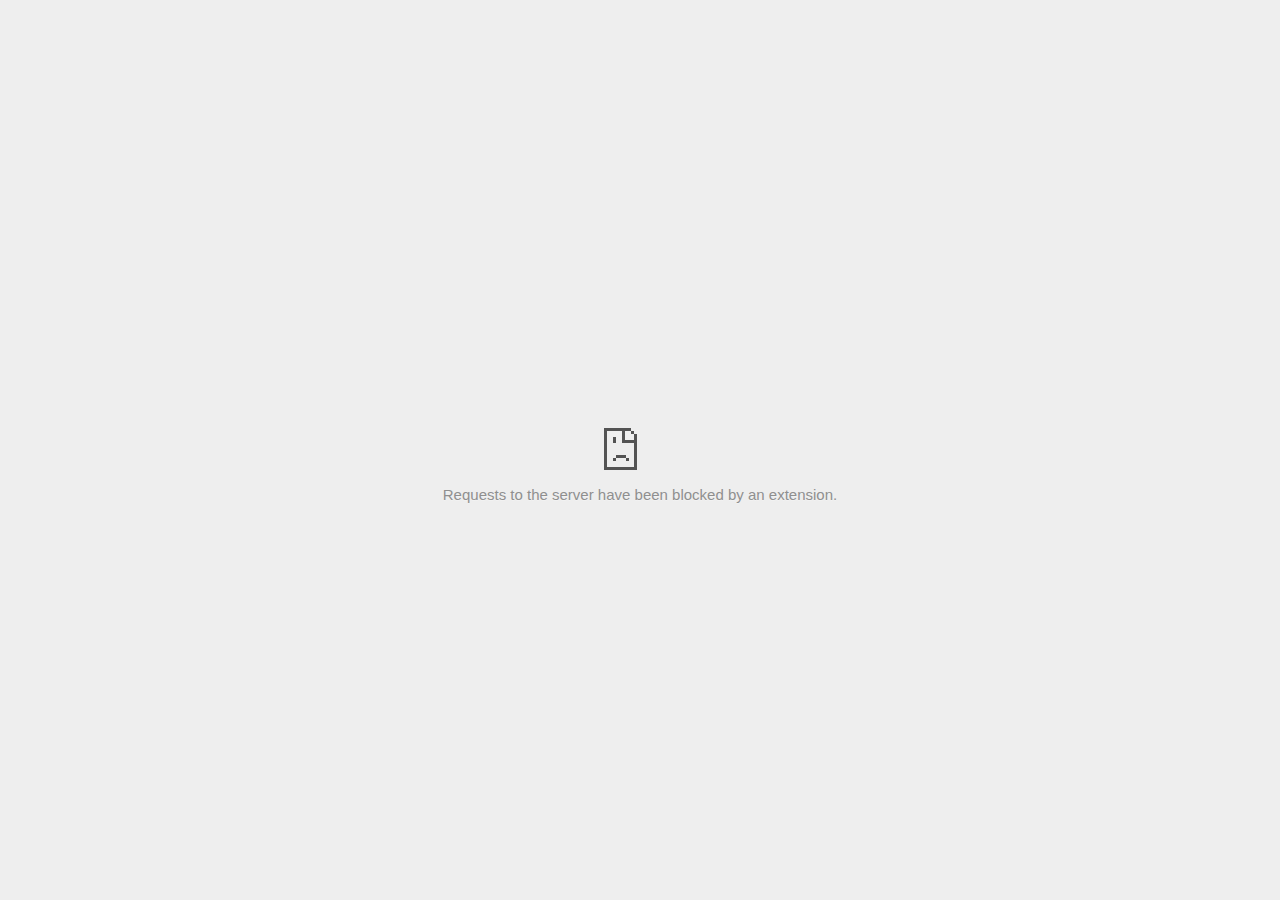
<file: files/L4/fruit loops_files/saved_resource.html>
<!DOCTYPE html>
<!-- saved from url=(0028)data:text/html,chromewebdata -->
<html i18n-values="dir:textdirection;lang:language" subframe="" dir="ltr" lang="en" i18n-processed=""><head><meta http-equiv="Content-Type" content="text/html; charset=UTF-8">
  
  <meta name="viewport" content="width=device-width, initial-scale=1.0,
                                 maximum-scale=1.0, user-scalable=no">
  <title i18n-content="title">clients5.google.com</title>
  <style>/* Copyright 2014 The Chromium Authors. All rights reserved.
   Use of this source code is governed by a BSD-style license that can be
   found in the LICENSE file. */

a {
  color: #585858;
}

.bad-clock .icon {
  background-image: -webkit-image-set(
      url([data-uri]) 1x,
      url([data-uri]) 2x);
}

body {
  background-color: #f7f7f7;
  color: #646464;
}

body.safe-browsing {
  background-color: rgb(206, 52, 38);
  color: white;
}

button {
  -webkit-user-select: none;
  background: rgb(66, 133, 244);
  border: 0;
  border-radius: 2px;
  box-sizing: border-box;
  color: #fff;
  cursor: pointer;
  float: right;
  font-size: .875em;
  margin: 0;
  padding: 10px 24px;
  transition: box-shadow 200ms cubic-bezier(0.4, 0, 0.2, 1);
}

[dir='rtl'] button {
  float: left;
}

button:active {
  background: rgb(50, 102, 213);
  outline: 0;
}

button:hover {
  box-shadow: 0 1px 3px rgba(0, 0, 0, .50);
}

#debugging {
  display: inline;
  overflow: auto;
}

.debugging-content {
  line-height: 1em;
  margin-bottom: 0;
  margin-top: 1em;
}

.debugging-content-fixed-width {
  display: block;
  font-family: monospace;
  font-size: 1.2em;
  margin-top: 0.5em;
}

.debugging-title {
  font-weight: bold;
}

#details {
  color: #696969;
  margin: 45px 0 50px;
}

#details p:not(:first-of-type) {
  margin-top: 20px;
}

#details-button {
  background: inherit;
  border: 0;
  float: none;
  margin: 0;
  padding: 10px 0;
  text-transform: uppercase;
}

#details-button:hover {
  box-shadow: inherit;
  text-decoration: underline;
}

.error-code {
  color: #646464;
  display: inline;
  font-size: .86667em;
  margin-top: 15px;
  opacity: 1;
  text-transform: uppercase;
}

#error-debugging-info {
  font-size: 0.8em;
}

h1 {
  color: #333;
  font-size: 1.6em;
  font-weight: normal;
  line-height: 1.25em;
  margin-bottom: 16px;
}

h2 {
  font-size: 1.2em;
  font-weight: normal;
}

.hidden {
  display: none;
}

html {
  -webkit-text-size-adjust: 100%;
  font-size: 125%;
}

.icon {
  background-repeat: no-repeat;
  background-size: 100%;
  height: 72px;
  margin: 0 0 40px;
  width: 72px;
}

input[type=checkbox] {
  opacity: 0;
}

input[type=checkbox]:focus ~ .checkbox {
  outline: -webkit-focus-ring-color auto 5px;
}

.interstitial-wrapper {
  box-sizing: border-box;
  font-size: 1em;
  line-height: 1.6em;
  margin: 100px auto 0;
  max-width: 600px;
  width: 100%;
}

#main-message > p {
  display: inline;
}

#extended-reporting-opt-in {
  font-size: .875em;
  margin-top: 39px;
}

#extended-reporting-opt-in label {
  position: relative;
  display: flex;
  align-items: flex-start;
}

.nav-wrapper {
  margin-top: 51px;
}

.nav-wrapper::after {
  clear: both;
  content: '';
  display: table;
  width: 100%;
}

.safe-browsing :-webkit-any(
    a, #details, #details-button, h1, h2, p, .small-link) {
  color: white;
}

.safe-browsing button {
  background-color: rgba(255, 255, 255, .15);
}

.safe-browsing button:active {
  background-color: rgba(255, 255, 255, .25);
}

.safe-browsing button:hover {
  box-shadow: 0 2px 3px rgba(0, 0, 0, .5);
}

.safe-browsing .error-code {
  display: none;
}

.safe-browsing .icon {
  background-image: -webkit-image-set(
      url([data-uri]) 1x,
      url([data-uri]) 2x);
}

.small-link {
  color: #696969;
  font-size: .875em;
}

.ssl .icon {
  background-image: -webkit-image-set(
      url([data-uri]) 1x,
      url([data-uri]) 2x);
}

.captive-portal .icon {
  background-image: -webkit-image-set(
      url([data-uri]) 1x,
      url([data-uri]) 2x);
}

.checkboxes {
  flex: 0 0 24px;
}

.checkbox {
  background: transparent;
  border: 1px solid white;
  border-radius: 2px;
  display: block;
  height: 14px;
  left: 0;
  position: absolute;
  right: 0;
  top: 3px;
  width: 14px;
}

.checkbox::before {
  background: transparent;
  border: 2px solid white;
  border-right-width: 0;
  border-top-width: 0;
  content: '';
  height: 4px;
  left: 2px;
  opacity: 0;
  position: absolute;
  top: 3px;
  transform: rotate(-45deg);
  width: 9px;
}

.ssl-opt-in .checkbox {
  border-color: #696969;
}

.ssl-opt-in .checkbox::before {
  border-color: #696969;
}

input[type=checkbox]:checked ~ .checkbox::before {
  opacity: 1;
}

@media (max-width: 700px) {
  .interstitial-wrapper {
    padding: 0 10%;
  }

  #error-debugging-info {
    overflow: auto;
  }
}

@media (max-height: 600px) {
  .error-code {
    margin-top: 10px;
  }
}

@media (max-width: 420px) {
  button,
  [dir='rtl'] button,
  .small-link {
    float: none;
    font-size: .825em;
    font-weight: 400;
    margin: 0;
    text-transform: uppercase;
    width: 100%;
  }

  #details {
    margin: 20px 0 20px 0;
  }

  #details p:not(:first-of-type) {
    margin-top: 10px;
  }

  #details-button {
    display: block;
    margin-top: 20px;
    text-align: center;
    width: 100%;
  }

  .interstitial-wrapper {
    padding: 0 5%;
  }

  #extended-reporting-opt-in {
    margin-top: 24px;
  }

  .nav-wrapper {
    margin-top: 30px;
  }
}

/**
 * Mobile specific styling.
 * Navigation buttons are anchored to the bottom of the screen.
 * Details message replaces the top content in its own scrollable area.
 */

@media (max-width: 420px) and (max-height: 736px) and (orientation: portrait) {
  #details-button {
    border: 0;
    margin: 8px 0 0;
  }

  .secondary-button {
    -webkit-margin-end: 0;
    margin-top: 16px;
  }
}

/* Fixed nav. */
@media (min-width: 240px) and (max-width: 420px) and
       (min-height: 401px) and (max-height: 736px) and (orientation:portrait),
       (min-width: 421px) and (max-width: 736px) and (min-height: 240px) and
       (max-height: 420px) and (orientation:landscape) {
  body .nav-wrapper {
    background: #f7f7f7;
    bottom: 0;
    box-shadow: 0 -22px 40px rgb(247, 247, 247);
    left: 0;
    margin: 0;
    max-width: 736px;
    padding-left: 24px;
    padding-right: 24px;
    position: fixed;
    z-index: 2;
  }

  body.safe-browsing .nav-wrapper {
    background: rgb(206, 52, 38);
    box-shadow: 0 -22px 40px rgb(206, 52, 38);
  }

  .interstitial-wrapper {
    max-width: 736px;
  }

  #details,
  #main-content {
    padding-bottom: 40px;
  }
}

@media (max-width: 420px) and (max-height: 736px) and (orientation: portrait),
       (max-width: 736px) and (max-height: 420px) and (orientation: landscape) {
  body {
    margin: 0 auto;
  }

  button,
  [dir='rtl'] button,
  button.small-link {
    font-family: Roboto-Regular,Helvetica;
    font-size: .933em;
    font-weight: 600;
    margin: 6px 0;
    text-transform: uppercase;
    transform: translatez(0);
  }

  .nav-wrapper {
    box-sizing: border-box;
    padding-bottom: 8px;
    width: 100%;
  }

  .error-code {
    margin-top: 0;
  }

  #details {
    box-sizing: border-box;
    height: auto;
    margin: 0;
    opacity: 1;
    transition: opacity 250ms cubic-bezier(0.4, 0, 0.2, 1);
  }

  #details.hidden,
  #main-content.hidden {
    display: block;
    height: 0;
    opacity: 0;
    overflow: hidden;
    transition: none;
  }

  #details-button {
    padding-bottom: 16px;
    padding-top: 16px;
  }

  h1 {
    font-size: 1.5em;
    margin-bottom: 8px;
  }

  .icon {
    margin-bottom: 12px;
  }

  .interstitial-wrapper {
    box-sizing: border-box;
    margin: 24px auto 12px;
    padding: 0 24px;
    position: relative;
  }

  .interstitial-wrapper p {
    font-size: .95em;
    line-height: 1.61em;
    margin-top: 8px;
  }

  #main-content {
    margin: 0;
    transition: opacity 100ms cubic-bezier(0.4, 0, 0.2, 1);
  }

  .small-link {
    border: 0;
  }

  .suggested-left > #control-buttons,
  .suggested-right > #control-buttons {
    float: none;
    margin: 0;
  }
}

@media (min-height: 400px) and (orientation:portrait) {
  .interstitial-wrapper {
    margin-bottom: 145px;
  }
}

@media (min-height: 299px) and (orientation:portrait) {
  .nav-wrapper {
    padding-bottom: 16px;
  }
}

@media (min-height: 405px) and (max-height: 736px) and
       (max-width: 420px) and (orientation:portrait) {
  .icon {
    margin-bottom: 24px;
  }

  .interstitial-wrapper {
    margin-top: 64px;
  }
}

@media (min-height: 480px) and (max-width: 420px) and
       (max-height: 736px) and (orientation: portrait),
       (min-height: 338px) and (max-height: 420px) and (max-width: 736px) and
       (orientation: landscape) {
  .icon {
    margin-bottom: 24px;
  }

  .nav-wrapper {
    padding-bottom: 24px;
  }
}

@media (min-height: 500px) and (max-width: 414px) and (orientation: portrait) {
  .interstitial-wrapper {
    margin-top: 96px;
  }
}

/* Phablet sizing */
@media (min-width: 375px) and (min-height: 641px) and (max-height: 736px) and
       (max-width: 414px) and (orientation: portrait) {
  button,
  [dir='rtl'] button,
  .small-link {
    font-size: 1em;
    padding-bottom: 12px;
    padding-top: 12px;
  }

  body:not(.offline) .icon {
    height: 80px;
    width: 80px;
  }

  #details-button {
    margin-top: 28px;
  }

  h1 {
    font-size: 1.7em;
  }

  .icon {
    margin-bottom: 28px;
  }

  .interstitial-wrapper {
    padding: 28px;
  }

  .interstitial-wrapper p {
    font-size: 1.05em;
  }

  .nav-wrapper {
    padding: 28px;
  }
}

@media (min-width: 420px) and (max-width: 736px) and
       (min-height: 240px) and (max-height: 298px) and
       (orientation:landscape) {
  body:not(.offline) .icon {
    height: 50px;
    width: 50px;
  }

  .icon {
    padding-top: 0;
  }

  .interstitial-wrapper {
    margin-top: 16px;
  }

  .nav-wrapper {
    padding: 0 24px 8px;
  }
}

@media (min-width: 420px) and (max-width: 736px) and
       (min-height: 240px) and (max-height: 420px) and
       (orientation:landscape) {
  #details-button {
    margin: 0;
  }

  .interstitial-wrapper {
    margin-bottom: 70px;
  }

  .nav-wrapper {
    margin-top: 0;
  }

  #extended-reporting-opt-in {
    margin-top: 0;
  }
}

/* Phablet landscape */
@media (min-width: 680px) and (max-height: 414px) {
  .interstitial-wrapper {
    margin: 24px auto;
  }

  .nav-wrapper {
    margin: 16px auto 0;
  }
}

@media (max-height: 240px) and (orientation: landscape),
       (max-height: 480px) and (orientation: portrait),
       (max-width: 419px) and (max-height: 323px) {
  body:not(.offline) .icon {
    height: 56px;
    width: 56px;
  }

  .icon {
    margin-bottom: 16px;
  }
}

/* Small mobile screens. No fixed nav. */
@media (max-height: 400px) and (orientation: portrait),
       (max-height: 239px) and (orientation: landscape),
       (max-width: 419px) and (max-height: 399px) {
  .interstitial-wrapper {
    display: flex;
    flex-direction: column;
    margin-bottom: 0;
  }

  #details {
    flex: 1 1 auto;
    order: 0;
  }

  #main-content {
    flex: 1 1 auto;
    order: 0;
  }

  .nav-wrapper {
    flex: 0 1 auto;
    margin-top: 8px;
    order: 1;
    padding-left: 0;
    padding-right: 0;
    position: relative;
    width: 100%;
  }
}

@media (max-width: 239px) and (orientation: portrait) {
  .nav-wrapper {
    padding-left: 0;
    padding-right: 0;
  }
}
</style>
  <style>/* Copyright 2013 The Chromium Authors. All rights reserved.
 * Use of this source code is governed by a BSD-style license that can be
 * found in the LICENSE file. */

/* Don't use the main frame div when the error is in a subframe. */
html[subframe] #main-frame-error {
  display: none;
}

/* Don't use the subframe error div when the error is in a main frame. */
html:not([subframe]) #sub-frame-error {
  display: none;
}

#diagnose-button {
  -webkit-margin-start: 0;
  float: none;
  margin-bottom: 10px;
  margin-top: 20px;
}

h1 {
  margin-top: 0;
  word-wrap: break-word;
}

h1 span {
  font-weight: 500;
}

h2 {
  color: #666;
  font-size: 1.2em;
  font-weight: normal;
  margin: 10px 0;
}

a {
  color: rgb(17, 85, 204);
  text-decoration: none;
}

.icon {
  -webkit-user-select: none;
  display: inline-block;
}

.icon-generic {
  /**
   * Can't access chrome://theme/IDR_ERROR_NETWORK_GENERIC from an untrusted
   * renderer process, so embed the resource manually.
   */
  content: -webkit-image-set(
      url([data-uri]) 1x,
      url([data-uri]) 2x);
}

.icon-offline {
  content: -webkit-image-set(
      url([data-uri]) 1x,
      url([data-uri]) 2x);
  position: relative;
}

.icon-disabled {
  content: -webkit-image-set(
      url([data-uri]) 1x,
      url([data-uri]) 2x);
  width: 112px;
}

.error-code {
  display: block;
  font-size: .8em;
}

#content-top {
  margin: 20px;
}

#help-box-inner {
  background-color: #f9f9f9;
  border-top: 1px solid #EEE;
  color: #444;
  padding: 20px;
  text-align: start;
}

.hidden {
  display: none;
}

#suggestion {
  margin-top: 15px;
}

#suggestions-list p {
  -webkit-margin-after: 0;
}

#suggestions-list ul {
  margin-top: 0;
}

.single-suggestion {
  list-style-type: none;
  padding-left: 0;
}

#short-suggestion {
  margin-top: 5px;
}

#sub-frame-error-details {

  color: #8F8F8F;

  /* Not done on mobile for performance reasons. */
  text-shadow: 0 1px 0 rgba(255,255,255,0.3);

}

[jscontent=hostName],
[jscontent=failedUrl] {
  overflow-wrap: break-word;
}

#search-container {
  /* Prevents a space between controls. */
  display: flex;
  margin-top: 20px;
}

#search-box {
  border: 1px solid #cdcdcd;
  flex-grow: 1;
  font-size: 1em;
  height: 26px;
  margin-right: 0;
  padding: 1px 9px;
}

#search-box:focus {
  border: 1px solid rgb(93, 154, 255);
  outline: none;
}

#search-button {
  border: none;
  border-bottom-left-radius: 0;
  border-top-left-radius: 0;
  box-shadow: none;
  display: flex;
  height: 30px;
  margin: 0;
  padding: 0;
  width: 60px;
}

#search-image {
  content:
      -webkit-image-set(
          url([data-uri]) 1x,
          url([data-uri]) 2x);
  margin: auto;
}

.secondary-button {
  -webkit-margin-end: 16px;
  background: #d9d9d9;
  color: #696969;
}

.snackbar {
  background: #323232;
  border-radius: 2px;
  bottom: 24px;
  box-sizing: border-box;
  color: #fff;
  font-size: .87em;
  left: 24px;
  max-width: 568px;
  min-width: 288px;
  opacity: 0;
  padding: 16px 24px 12px;
  position: fixed;
  transform: translateY(90px);
  will-change: opacity, transform;
  z-index: 999;
}

.snackbar-show {
  -webkit-animation:
    show-snackbar .25s cubic-bezier(0.0, 0.0, 0.2, 1) forwards,
    hide-snackbar .25s cubic-bezier(0.4, 0.0, 1, 1) forwards 5s;
}

@-webkit-keyframes show-snackbar {
  100% {
    opacity: 1;
    transform: translateY(0);
  }
}

@-webkit-keyframes hide-snackbar {
  0% {
    opacity: 1;
    transform: translateY(0);
  }
  100% {
    opacity: 0;
    transform: translateY(90px);
  }
}

.suggestions {
  margin-top: 18px;
}

.suggestion-header {
  font-weight: bold;
  margin-bottom: 4px;
}

.suggestion-body {
  color: #777;
}

/* Increase line height at higher resolutions. */
@media (min-width: 641px) and (min-height: 641px) {
  #help-box-inner {
    line-height: 18px;
  }
}

/* Decrease padding at low sizes. */
@media (max-width: 640px), (max-height: 640px) {
  h1 {
    margin: 0 0 15px;
  }
  #content-top {
    margin: 15px;
  }
  #help-box-inner {
    padding: 20px;
  }
  .suggestions {
    margin-top: 10px;
  }
  .suggestion-header {
    margin-bottom: 0;
  }
}

/* Don't allow overflow when in a subframe. */
html[subframe] body {
  overflow: hidden;
}

#sub-frame-error {
  -webkit-align-items: center;
  background-color: #DDD;
  display: -webkit-flex;
  -webkit-flex-flow: column;
  height: 100%;
  -webkit-justify-content: center;
  left: 0;
  position: absolute;
  text-align: center;
  top: 0;
  transition: background-color .2s ease-in-out;
  width: 100%;
}

#sub-frame-error:hover {
  background-color: #EEE;
}

#sub-frame-error .icon-generic {
  margin: 0 0 16px;
}

#sub-frame-error-details {
  margin: 0 10px;
  text-align: center;
  visibility: hidden;
}

/* Show details only when hovering. */
#sub-frame-error:hover #sub-frame-error-details {
  visibility: visible;
}

/* If the iframe is too small, always hide the error code. */
/* TODO(mmenke): See if overflow: no-display works better, once supported. */
@media (max-width: 200px), (max-height: 95px) {
  #sub-frame-error-details {
    display: none;
  }
}

/* Adjust icon for small embedded frames in apps. */
@media (max-height: 100px) {
  #sub-frame-error .icon-generic {
    height: auto;
    margin: 0;
    padding-top: 0;
    width: 25px;
  }
}

/* details-button is special; it's a <button> element that looks like a link. */
#details-button {
  box-shadow: none;
  min-width: 0;
}

/* Styles for platform dependent separation of controls and details button. */
.suggested-left > #control-buttons,
.suggested-left #stale-load-button,
.suggested-right > #details-button {
  float: left;
}

.suggested-right > #control-buttons,
.suggested-right #stale-load-button,
.suggested-left > #details-button {
  float: right;
}

.suggested-left .secondary-button {
  -webkit-margin-end: 0px;
  -webkit-margin-start: 16px;
}

#details-button.singular {
  float: none;
}

/* download-button shows both icon and text. */
#download-button {
  box-shadow: none;
  position: relative;
}

#download-button:before {
  -webkit-margin-end: 4px;
  background: -webkit-image-set(
      url([data-uri]) 1x,
      url([data-uri]) 2x)
    no-repeat;
  content: '';
  display: inline-block;
  width: 24px;
  height: 24px;
  vertical-align: middle;
}

#download-button:disabled {
  background: rgb(180, 206, 249);
  color: rgb(255, 255, 255);
}

#buttons::after {
  clear: both;
  content: '';
  display: block;
  width: 100%;
}

/* Offline page */
.offline {
  transition: -webkit-filter 1.5s cubic-bezier(0.65, 0.05, 0.36, 1),
              background-color 1.5s cubic-bezier(0.65, 0.05, 0.36, 1);
  will-change: -webkit-filter, background-color;
}

.offline #main-message > p {
  display: none;
}

.offline.inverted {
  -webkit-filter: invert(100%);
  background-color: #000;
}

.offline .interstitial-wrapper {
  color: #2b2b2b;
  font-size: 1em;
  line-height: 1.55;
  margin: 0 auto;
  max-width: 600px;
  padding-top: 100px;
  width: 100%;
}

.offline .runner-container {
  direction: ltr;
  height: 150px;
  max-width: 600px;
  overflow: hidden;
  position: absolute;
  top: 35px;
  width: 44px;
}

.offline .runner-canvas {
  height: 150px;
  max-width: 600px;
  opacity: 1;
  overflow: hidden;
  position: absolute;
  top: 0;
  z-index: 2;
}

.offline .controller {
  background: rgba(247,247,247, .1);
  height: 100vh;
  left: 0;
  position: absolute;
  top: 0;
  width: 100vw;
  z-index: 1;
}

#offline-resources {
  display: none;
}

@media (max-width: 420px) {
  .suggested-left > #control-buttons,
  .suggested-right > #control-buttons {
    float: none;
  }

  .snackbar {
    left: 0;
    bottom: 0;
    width: 100%;
    border-radius: 0;
  }
}

@media (max-height: 350px) {
  h1 {
    margin: 0 0 15px;
  }

  .icon-offline {
    margin: 0 0 10px;
  }

  .interstitial-wrapper {
    margin-top: 5%;
  }

  .nav-wrapper {
    margin-top: 30px;
  }
}

@media (min-width: 600px) and (max-width: 736px) and (orientation: landscape) {
  .offline .interstitial-wrapper {
    margin-left: 0;
    margin-right: 0;
  }
}

@media (min-width: 420px) and (max-width: 736px) and
       (min-height: 240px) and (max-height: 420px) and
       (orientation:landscape) {
  .interstitial-wrapper {
    margin-bottom: 100px;
  }
}

@media (min-height: 240px) and (orientation: landscape) {
  .offline .interstitial-wrapper {
    margin-bottom: 90px;
  }

  .icon-offline {
    margin-bottom: 20px;
  }
}

@media (max-height: 320px) and (orientation: landscape) {
  .icon-offline {
    margin-bottom: 0;
  }

  .offline .runner-container {
    top: 10px;
  }
}

@media (max-width: 240px) {
  button {
    padding-left: 12px;
    padding-right: 12px;
  }

  .interstitial-wrapper {
    overflow: inherit;
    padding: 0 8px;
  }
}

@media (max-width: 120px) {
  button {
    width: auto;
  }
}
</style>
  <script>// Copyright 2015 The Chromium Authors. All rights reserved.
// Use of this source code is governed by a BSD-style license that can be
// found in the LICENSE file.

var mobileNav = false;

/**
 * For small screen mobile the navigation buttons are moved
 * below the advanced text.
 */
function onResize() {
  var helpOuterBox = document.querySelector('#details');
  var mainContent = document.querySelector('#main-content');
  var mediaQuery = '(min-width: 240px) and (max-width: 420px) and ' +
      '(max-height: 736px) and (min-height: 401px) and ' +
      '(orientation: portrait), (max-width: 736px) and ' +
      '(max-height: 420px) and (min-height: 240px) and ' +
      '(min-width: 421px) and (orientation: landscape)';

  var detailsHidden = helpOuterBox.classList.contains('hidden');
  var runnerContainer = document.querySelector('.runner-container');

  // Check for change in nav status.
  if (mobileNav != window.matchMedia(mediaQuery).matches) {
    mobileNav = !mobileNav;

    // Handle showing the top content / details sections according to state.
    if (mobileNav) {
      mainContent.classList.toggle('hidden', !detailsHidden);
      helpOuterBox.classList.toggle('hidden', detailsHidden);
      if (runnerContainer) {
        runnerContainer.classList.toggle('hidden', !detailsHidden);
      }
    } else if (!detailsHidden) {
      // Non mobile nav with visible details.
      mainContent.classList.remove('hidden');
      helpOuterBox.classList.remove('hidden');
      if (runnerContainer) {
        runnerContainer.classList.remove('hidden');
      }
    }
  }
}

function setupMobileNav() {
  window.addEventListener('resize', onResize);
  onResize();
}

document.addEventListener('DOMContentLoaded', setupMobileNav);
</script>
  <script>// Copyright 2013 The Chromium Authors. All rights reserved.
// Use of this source code is governed by a BSD-style license that can be
// found in the LICENSE file.

function toggleHelpBox() {
  var helpBoxOuter = document.getElementById('details');
  helpBoxOuter.classList.toggle('hidden');
  var detailsButton = document.getElementById('details-button');
  if (helpBoxOuter.classList.contains('hidden'))
    detailsButton.innerText = detailsButton.detailsText;
  else
    detailsButton.innerText = detailsButton.hideDetailsText;

  // Details appears over the main content on small screens.
  if (mobileNav) {
    document.getElementById('main-content').classList.toggle('hidden');
    var runnerContainer = document.querySelector('.runner-container');
    if (runnerContainer) {
      runnerContainer.classList.toggle('hidden');
    }
  }
}

function diagnoseErrors() {
// 
    if (window.errorPageController)
      errorPageController.diagnoseErrorsButtonClick();
// 
// 
}

// Subframes use a different layout but the same html file.  This is to make it
// easier to support platforms that load the error page via different
// mechanisms (Currently just iOS).
if (window.top.location != window.location)
  document.documentElement.setAttribute('subframe', '');

// Re-renders the error page using |strings| as the dictionary of values.
// Used by NetErrorTabHelper to update DNS error pages with probe results.
function updateForDnsProbe(strings) {
  var context = new JsEvalContext(strings);
  jstProcess(context, document.getElementById('t'));
}

// Given the classList property of an element, adds an icon class to the list
// and removes the previously-
function updateIconClass(classList, newClass) {
  var oldClass;

  if (classList.hasOwnProperty('last_icon_class')) {
    oldClass = classList['last_icon_class'];
    if (oldClass == newClass)
      return;
  }

  classList.add(newClass);
  if (oldClass !== undefined)
    classList.remove(oldClass);

  classList['last_icon_class'] = newClass;

  if (newClass == 'icon-offline') {
    document.body.classList.add('offline');
    new Runner('.interstitial-wrapper');
  } else {
    document.body.classList.add('neterror');
  }
}

// Does a search using |baseSearchUrl| and the text in the search box.
function search(baseSearchUrl) {
  var searchTextNode = document.getElementById('search-box');
  document.location = baseSearchUrl + searchTextNode.value;
  return false;
}

// Use to track clicks on elements generated by the navigation correction
// service.  If |trackingId| is negative, the element does not come from the
// correction service.
function trackClick(trackingId) {
  // This can't be done with XHRs because XHRs are cancelled on navigation
  // start, and because these are cross-site requests.
  if (trackingId >= 0 && errorPageController)
    errorPageController.trackClick(trackingId);
}

// Called when an <a> tag generated by the navigation correction service is
// clicked.  Separate function from trackClick so the resources don't have to
// be updated if new data is added to jstdata.
function linkClicked(jstdata) {
  trackClick(jstdata.trackingId);
}

// Implements button clicks.  This function is needed during the transition
// between implementing these in trunk chromium and implementing them in
// iOS.
function reloadButtonClick(url) {
  if (window.errorPageController) {
    errorPageController.reloadButtonClick();
  } else {
    location = url;
  }
}

function showSavedCopyButtonClick() {
  if (window.errorPageController) {
    errorPageController.showSavedCopyButtonClick();
  }
}

function downloadButtonClick() {
  if (window.errorPageController) {
    errorPageController.downloadButtonClick();
    var downloadButton = document.getElementById('download-button');
    downloadButton.disabled = true;
    downloadButton.textContent = downloadButton.disabledText;
  }
}

function detailsButtonClick() {
  if (window.errorPageController)
    errorPageController.detailsButtonClick();
}

/**
 * Replace the reload button with the Google cached copy suggestion.
 */
function setUpCachedButton(buttonStrings) {
  var reloadButton = document.getElementById('reload-button');

  reloadButton.textContent = buttonStrings.msg;
  var url = buttonStrings.cacheUrl;
  var trackingId = buttonStrings.trackingId;
  reloadButton.onclick = function(e) {
    e.preventDefault();
    trackClick(trackingId);
    if (window.errorPageController) {
      errorPageController.trackCachedCopyButtonClick();
    }
    location = url;
  };
  reloadButton.style.display = '';
  document.getElementById('control-buttons').hidden = false;
}

var primaryControlOnLeft = true;
// 

function onDocumentLoad() {
  var controlButtonDiv = document.getElementById('control-buttons');
  var reloadButton = document.getElementById('reload-button');
  var detailsButton = document.getElementById('details-button');
  var showSavedCopyButton = document.getElementById('show-saved-copy-button');
  var downloadButton = document.getElementById('download-button');

  var reloadButtonVisible = loadTimeData.valueExists('reloadButton') &&
      loadTimeData.getValue('reloadButton').msg;
  var showSavedCopyButtonVisible =
      loadTimeData.valueExists('showSavedCopyButton') &&
      loadTimeData.getValue('showSavedCopyButton').msg;
  var downloadButtonVisible =
      loadTimeData.valueExists('downloadButton') &&
      loadTimeData.getValue('downloadButton').msg;

  var primaryButton, secondaryButton;
  if (showSavedCopyButton.primary) {
    primaryButton = showSavedCopyButton;
    secondaryButton = reloadButton;
  } else {
    primaryButton = reloadButton;
    secondaryButton = showSavedCopyButton;
  }

  // Sets up the proper button layout for the current platform.
  if (primaryControlOnLeft) {
    buttons.classList.add('suggested-left');
    controlButtonDiv.insertBefore(secondaryButton, primaryButton);
  } else {
    buttons.classList.add('suggested-right');
    controlButtonDiv.insertBefore(primaryButton, secondaryButton);
  }

  // Check for Google cached copy suggestion.
  if (loadTimeData.valueExists('cacheButton')) {
    setUpCachedButton(loadTimeData.getValue('cacheButton'));
  }

  if (reloadButton.style.display == 'none' &&
      showSavedCopyButton.style.display == 'none' &&
      downloadButton.style.display == 'none') {
    detailsButton.classList.add('singular');
  }

  // Show control buttons.
  if (reloadButtonVisible || showSavedCopyButtonVisible ||
      downloadButtonVisible) {
    controlButtonDiv.hidden = false;

    // Set the secondary button state in the cases of two call to actions.
    if ((reloadButtonVisible || downloadButtonVisible) &&
        showSavedCopyButtonVisible) {
      secondaryButton.classList.add('secondary-button');
    }
  }
}

document.addEventListener('DOMContentLoaded', onDocumentLoad);
</script>
  <script>// Copyright (c) 2014 The Chromium Authors. All rights reserved.
// Use of this source code is governed by a BSD-style license that can be
// found in the LICENSE file.
(function() {
'use strict';
/**
 * T-Rex runner.
 * @param {string} outerContainerId Outer containing element id.
 * @param {Object} opt_config
 * @constructor
 * @export
 */
function Runner(outerContainerId, opt_config) {
  // Singleton
  if (Runner.instance_) {
    return Runner.instance_;
  }
  Runner.instance_ = this;

  this.outerContainerEl = document.querySelector(outerContainerId);
  this.containerEl = null;
  this.snackbarEl = null;

  this.config = opt_config || Runner.config;

  this.dimensions = Runner.defaultDimensions;

  this.canvas = null;
  this.canvasCtx = null;

  this.tRex = null;

  this.distanceMeter = null;
  this.distanceRan = 0;

  this.highestScore = 0;

  this.time = 0;
  this.runningTime = 0;
  this.msPerFrame = 1000 / FPS;
  this.currentSpeed = this.config.SPEED;

  this.obstacles = [];

  this.activated = false; // Whether the easter egg has been activated.
  this.playing = false; // Whether the game is currently in play state.
  this.crashed = false;
  this.paused = false;
  this.inverted = false;
  this.invertTimer = 0;
  this.resizeTimerId_ = null;

  this.playCount = 0;

  // Sound FX.
  this.audioBuffer = null;
  this.soundFx = {};

  // Global web audio context for playing sounds.
  this.audioContext = null;

  // Images.
  this.images = {};
  this.imagesLoaded = 0;

  if (this.isDisabled()) {
    this.setupDisabledRunner();
  } else {
    this.loadImages();
  }
}
window['Runner'] = Runner;


/**
 * Default game width.
 * @const
 */
var DEFAULT_WIDTH = 600;

/**
 * Frames per second.
 * @const
 */
var FPS = 60;

/** @const */
var IS_HIDPI = window.devicePixelRatio > 1;

/** @const */
var IS_IOS = /iPad|iPhone|iPod/.test(window.navigator.platform);

/** @const */
var IS_MOBILE = /Android/.test(window.navigator.userAgent) || IS_IOS;

/** @const */
var IS_TOUCH_ENABLED = 'ontouchstart' in window;

/**
 * Default game configuration.
 * @enum {number}
 */
Runner.config = {
  ACCELERATION: 0.001,
  BG_CLOUD_SPEED: 0.2,
  BOTTOM_PAD: 10,
  CLEAR_TIME: 3000,
  CLOUD_FREQUENCY: 0.5,
  GAMEOVER_CLEAR_TIME: 750,
  GAP_COEFFICIENT: 0.6,
  GRAVITY: 0.6,
  INITIAL_JUMP_VELOCITY: 12,
  INVERT_FADE_DURATION: 12000,
  INVERT_DISTANCE: 700,
  MAX_BLINK_COUNT: 3,
  MAX_CLOUDS: 6,
  MAX_OBSTACLE_LENGTH: 3,
  MAX_OBSTACLE_DUPLICATION: 2,
  MAX_SPEED: 13,
  MIN_JUMP_HEIGHT: 35,
  MOBILE_SPEED_COEFFICIENT: 1.2,
  RESOURCE_TEMPLATE_ID: 'audio-resources',
  SPEED: 6,
  SPEED_DROP_COEFFICIENT: 3
};


/**
 * Default dimensions.
 * @enum {string}
 */
Runner.defaultDimensions = {
  WIDTH: DEFAULT_WIDTH,
  HEIGHT: 150
};


/**
 * CSS class names.
 * @enum {string}
 */
Runner.classes = {
  CANVAS: 'runner-canvas',
  CONTAINER: 'runner-container',
  CRASHED: 'crashed',
  ICON: 'icon-offline',
  INVERTED: 'inverted',
  SNACKBAR: 'snackbar',
  SNACKBAR_SHOW: 'snackbar-show',
  TOUCH_CONTROLLER: 'controller'
};


/**
 * Sprite definition layout of the spritesheet.
 * @enum {Object}
 */
Runner.spriteDefinition = {
  LDPI: {
    CACTUS_LARGE: {x: 332, y: 2},
    CACTUS_SMALL: {x: 228, y: 2},
    CLOUD: {x: 86, y: 2},
    HORIZON: {x: 2, y: 54},
    MOON: {x: 484, y: 2},
    PTERODACTYL: {x: 134, y: 2},
    RESTART: {x: 2, y: 2},
    TEXT_SPRITE: {x: 655, y: 2},
    TREX: {x: 848, y: 2},
    STAR: {x: 645, y: 2}
  },
  HDPI: {
    CACTUS_LARGE: {x: 652, y: 2},
    CACTUS_SMALL: {x: 446, y: 2},
    CLOUD: {x: 166, y: 2},
    HORIZON: {x: 2, y: 104},
    MOON: {x: 954, y: 2},
    PTERODACTYL: {x: 260, y: 2},
    RESTART: {x: 2, y: 2},
    TEXT_SPRITE: {x: 1294, y: 2},
    TREX: {x: 1678, y: 2},
    STAR: {x: 1276, y: 2}
  }
};


/**
 * Sound FX. Reference to the ID of the audio tag on interstitial page.
 * @enum {string}
 */
Runner.sounds = {
  BUTTON_PRESS: 'offline-sound-press',
  HIT: 'offline-sound-hit',
  SCORE: 'offline-sound-reached'
};


/**
 * Key code mapping.
 * @enum {Object}
 */
Runner.keycodes = {
  JUMP: {'38': 1, '32': 1},  // Up, spacebar
  DUCK: {'40': 1},  // Down
  RESTART: {'13': 1}  // Enter
};


/**
 * Runner event names.
 * @enum {string}
 */
Runner.events = {
  ANIM_END: 'webkitAnimationEnd',
  CLICK: 'click',
  KEYDOWN: 'keydown',
  KEYUP: 'keyup',
  MOUSEDOWN: 'mousedown',
  MOUSEUP: 'mouseup',
  RESIZE: 'resize',
  TOUCHEND: 'touchend',
  TOUCHSTART: 'touchstart',
  VISIBILITY: 'visibilitychange',
  BLUR: 'blur',
  FOCUS: 'focus',
  LOAD: 'load'
};


Runner.prototype = {
  /**
   * Whether the easter egg has been disabled. CrOS enterprise enrolled devices.
   * @return {boolean}
   */
  isDisabled: function() {
    return loadTimeData && loadTimeData.valueExists('disabledEasterEgg');
  },

  /**
   * For disabled instances, set up a snackbar with the disabled message.
   */
  setupDisabledRunner: function() {
    this.containerEl = document.createElement('div');
    this.containerEl.className = Runner.classes.SNACKBAR;
    this.containerEl.textContent = loadTimeData.getValue('disabledEasterEgg');
    this.outerContainerEl.appendChild(this.containerEl);

    // Show notification when the activation key is pressed.
    document.addEventListener(Runner.events.KEYDOWN, function(e) {
      if (Runner.keycodes.JUMP[e.keyCode]) {
        this.containerEl.classList.add(Runner.classes.SNACKBAR_SHOW);
        document.querySelector('.icon').classList.add('icon-disabled');
      }
    }.bind(this));
  },

  /**
   * Setting individual settings for debugging.
   * @param {string} setting
   * @param {*} value
   */
  updateConfigSetting: function(setting, value) {
    if (setting in this.config && value != undefined) {
      this.config[setting] = value;

      switch (setting) {
        case 'GRAVITY':
        case 'MIN_JUMP_HEIGHT':
        case 'SPEED_DROP_COEFFICIENT':
          this.tRex.config[setting] = value;
          break;
        case 'INITIAL_JUMP_VELOCITY':
          this.tRex.setJumpVelocity(value);
          break;
        case 'SPEED':
          this.setSpeed(value);
          break;
      }
    }
  },

  /**
   * Cache the appropriate image sprite from the page and get the sprite sheet
   * definition.
   */
  loadImages: function() {
    if (IS_HIDPI) {
      Runner.imageSprite = document.getElementById('offline-resources-2x');
      this.spriteDef = Runner.spriteDefinition.HDPI;
    } else {
      Runner.imageSprite = document.getElementById('offline-resources-1x');
      this.spriteDef = Runner.spriteDefinition.LDPI;
    }

    if (Runner.imageSprite.complete) {
      this.init();
    } else {
      // If the images are not yet loaded, add a listener.
      Runner.imageSprite.addEventListener(Runner.events.LOAD,
          this.init.bind(this));
    }
  },

  /**
   * Load and decode base 64 encoded sounds.
   */
  loadSounds: function() {
    if (!IS_IOS) {
      this.audioContext = new AudioContext();

      var resourceTemplate =
          document.getElementById(this.config.RESOURCE_TEMPLATE_ID).content;

      for (var sound in Runner.sounds) {
        var soundSrc =
            resourceTemplate.getElementById(Runner.sounds[sound]).src;
        soundSrc = soundSrc.substr(soundSrc.indexOf(',') + 1);
        var buffer = decodeBase64ToArrayBuffer(soundSrc);

        // Async, so no guarantee of order in array.
        this.audioContext.decodeAudioData(buffer, function(index, audioData) {
            this.soundFx[index] = audioData;
          }.bind(this, sound));
      }
    }
  },

  /**
   * Sets the game speed. Adjust the speed accordingly if on a smaller screen.
   * @param {number} opt_speed
   */
  setSpeed: function(opt_speed) {
    var speed = opt_speed || this.currentSpeed;

    // Reduce the speed on smaller mobile screens.
    if (this.dimensions.WIDTH < DEFAULT_WIDTH) {
      var mobileSpeed = speed * this.dimensions.WIDTH / DEFAULT_WIDTH *
          this.config.MOBILE_SPEED_COEFFICIENT;
      this.currentSpeed = mobileSpeed > speed ? speed : mobileSpeed;
    } else if (opt_speed) {
      this.currentSpeed = opt_speed;
    }
  },

  /**
   * Game initialiser.
   */
  init: function() {
    // Hide the static icon.
    document.querySelector('.' + Runner.classes.ICON).style.visibility =
        'hidden';

    this.adjustDimensions();
    this.setSpeed();

    this.containerEl = document.createElement('div');
    this.containerEl.className = Runner.classes.CONTAINER;

    // Player canvas container.
    this.canvas = createCanvas(this.containerEl, this.dimensions.WIDTH,
        this.dimensions.HEIGHT, Runner.classes.PLAYER);

    this.canvasCtx = this.canvas.getContext('2d');
    this.canvasCtx.fillStyle = '#f7f7f7';
    this.canvasCtx.fill();
    Runner.updateCanvasScaling(this.canvas);

    // Horizon contains clouds, obstacles and the ground.
    this.horizon = new Horizon(this.canvas, this.spriteDef, this.dimensions,
        this.config.GAP_COEFFICIENT);

    // Distance meter
    this.distanceMeter = new DistanceMeter(this.canvas,
          this.spriteDef.TEXT_SPRITE, this.dimensions.WIDTH);

    // Draw t-rex
    this.tRex = new Trex(this.canvas, this.spriteDef.TREX);

    this.outerContainerEl.appendChild(this.containerEl);

    if (IS_MOBILE) {
      this.createTouchController();
    }

    this.startListening();
    this.update();

    window.addEventListener(Runner.events.RESIZE,
        this.debounceResize.bind(this));
  },

  /**
   * Create the touch controller. A div that covers whole screen.
   */
  createTouchController: function() {
    this.touchController = document.createElement('div');
    this.touchController.className = Runner.classes.TOUCH_CONTROLLER;
  },

  /**
   * Debounce the resize event.
   */
  debounceResize: function() {
    if (!this.resizeTimerId_) {
      this.resizeTimerId_ =
          setInterval(this.adjustDimensions.bind(this), 250);
    }
  },

  /**
   * Adjust game space dimensions on resize.
   */
  adjustDimensions: function() {
    clearInterval(this.resizeTimerId_);
    this.resizeTimerId_ = null;

    var boxStyles = window.getComputedStyle(this.outerContainerEl);
    var padding = Number(boxStyles.paddingLeft.substr(0,
        boxStyles.paddingLeft.length - 2));

    this.dimensions.WIDTH = this.outerContainerEl.offsetWidth - padding * 2;

    // Redraw the elements back onto the canvas.
    if (this.canvas) {
      this.canvas.width = this.dimensions.WIDTH;
      this.canvas.height = this.dimensions.HEIGHT;

      Runner.updateCanvasScaling(this.canvas);

      this.distanceMeter.calcXPos(this.dimensions.WIDTH);
      this.clearCanvas();
      this.horizon.update(0, 0, true);
      this.tRex.update(0);

      // Outer container and distance meter.
      if (this.playing || this.crashed || this.paused) {
        this.containerEl.style.width = this.dimensions.WIDTH + 'px';
        this.containerEl.style.height = this.dimensions.HEIGHT + 'px';
        this.distanceMeter.update(0, Math.ceil(this.distanceRan));
        this.stop();
      } else {
        this.tRex.draw(0, 0);
      }

      // Game over panel.
      if (this.crashed && this.gameOverPanel) {
        this.gameOverPanel.updateDimensions(this.dimensions.WIDTH);
        this.gameOverPanel.draw();
      }
    }
  },

  /**
   * Play the game intro.
   * Canvas container width expands out to the full width.
   */
  playIntro: function() {
    if (!this.activated && !this.crashed) {
      this.playingIntro = true;
      this.tRex.playingIntro = true;

      // CSS animation definition.
      var keyframes = '@-webkit-keyframes intro { ' +
            'from { width:' + Trex.config.WIDTH + 'px }' +
            'to { width: ' + this.dimensions.WIDTH + 'px }' +
          '}';
      document.styleSheets[0].insertRule(keyframes, 0);

      this.containerEl.addEventListener(Runner.events.ANIM_END,
          this.startGame.bind(this));

      this.containerEl.style.webkitAnimation = 'intro .4s ease-out 1 both';
      this.containerEl.style.width = this.dimensions.WIDTH + 'px';

      if (this.touchController) {
        this.outerContainerEl.appendChild(this.touchController);
      }
      this.playing = true;
      this.activated = true;
    } else if (this.crashed) {
      this.restart();
    }
  },


  /**
   * Update the game status to started.
   */
  startGame: function() {
    this.runningTime = 0;
    this.playingIntro = false;
    this.tRex.playingIntro = false;
    this.containerEl.style.webkitAnimation = '';
    this.playCount++;

    // Handle tabbing off the page. Pause the current game.
    document.addEventListener(Runner.events.VISIBILITY,
          this.onVisibilityChange.bind(this));

    window.addEventListener(Runner.events.BLUR,
          this.onVisibilityChange.bind(this));

    window.addEventListener(Runner.events.FOCUS,
          this.onVisibilityChange.bind(this));
  },

  clearCanvas: function() {
    this.canvasCtx.clearRect(0, 0, this.dimensions.WIDTH,
        this.dimensions.HEIGHT);
  },

  /**
   * Update the game frame and schedules the next one.
   */
  update: function() {
    this.updatePending = false;

    var now = getTimeStamp();
    var deltaTime = now - (this.time || now);
    this.time = now;

    if (this.playing) {
      this.clearCanvas();

      if (this.tRex.jumping) {
        this.tRex.updateJump(deltaTime);
      }

      this.runningTime += deltaTime;
      var hasObstacles = this.runningTime > this.config.CLEAR_TIME;

      // First jump triggers the intro.
      if (this.tRex.jumpCount == 1 && !this.playingIntro) {
        this.playIntro();
      }

      // The horizon doesn't move until the intro is over.
      if (this.playingIntro) {
        this.horizon.update(0, this.currentSpeed, hasObstacles);
      } else {
        deltaTime = !this.activated ? 0 : deltaTime;
        this.horizon.update(deltaTime, this.currentSpeed, hasObstacles,
            this.inverted);
      }

      // Check for collisions.
      var collision = hasObstacles &&
          checkForCollision(this.horizon.obstacles[0], this.tRex);

      if (!collision) {
        this.distanceRan += this.currentSpeed * deltaTime / this.msPerFrame;

        if (this.currentSpeed < this.config.MAX_SPEED) {
          this.currentSpeed += this.config.ACCELERATION;
        }
      } else {
        this.gameOver();
      }

      var playAchievementSound = this.distanceMeter.update(deltaTime,
          Math.ceil(this.distanceRan));

      if (playAchievementSound) {
        this.playSound(this.soundFx.SCORE);
      }

      // Night mode.
      if (this.invertTimer > this.config.INVERT_FADE_DURATION) {
        this.invertTimer = 0;
        this.invertTrigger = false;
        this.invert();
      } else if (this.invertTimer) {
        this.invertTimer += deltaTime;
      } else {
        var actualDistance =
            this.distanceMeter.getActualDistance(Math.ceil(this.distanceRan));

        if (actualDistance > 0) {
          this.invertTrigger = !(actualDistance %
              this.config.INVERT_DISTANCE);

          if (this.invertTrigger && this.invertTimer === 0) {
            this.invertTimer += deltaTime;
            this.invert();
          }
        }
      }
    }

    if (this.playing || (!this.activated &&
        this.tRex.blinkCount < Runner.config.MAX_BLINK_COUNT)) {
      this.tRex.update(deltaTime);
      this.scheduleNextUpdate();
    }
  },

  /**
   * Event handler.
   */
  handleEvent: function(e) {
    return (function(evtType, events) {
      switch (evtType) {
        case events.KEYDOWN:
        case events.TOUCHSTART:
        case events.MOUSEDOWN:
          this.onKeyDown(e);
          break;
        case events.KEYUP:
        case events.TOUCHEND:
        case events.MOUSEUP:
          this.onKeyUp(e);
          break;
      }
    }.bind(this))(e.type, Runner.events);
  },

  /**
   * Bind relevant key / mouse / touch listeners.
   */
  startListening: function() {
    // Keys.
    document.addEventListener(Runner.events.KEYDOWN, this);
    document.addEventListener(Runner.events.KEYUP, this);

    if (IS_MOBILE) {
      // Mobile only touch devices.
      this.touchController.addEventListener(Runner.events.TOUCHSTART, this);
      this.touchController.addEventListener(Runner.events.TOUCHEND, this);
      this.containerEl.addEventListener(Runner.events.TOUCHSTART, this);
    } else {
      // Mouse.
      document.addEventListener(Runner.events.MOUSEDOWN, this);
      document.addEventListener(Runner.events.MOUSEUP, this);
    }
  },

  /**
   * Remove all listeners.
   */
  stopListening: function() {
    document.removeEventListener(Runner.events.KEYDOWN, this);
    document.removeEventListener(Runner.events.KEYUP, this);

    if (IS_MOBILE) {
      this.touchController.removeEventListener(Runner.events.TOUCHSTART, this);
      this.touchController.removeEventListener(Runner.events.TOUCHEND, this);
      this.containerEl.removeEventListener(Runner.events.TOUCHSTART, this);
    } else {
      document.removeEventListener(Runner.events.MOUSEDOWN, this);
      document.removeEventListener(Runner.events.MOUSEUP, this);
    }
  },

  /**
   * Process keydown.
   * @param {Event} e
   */
  onKeyDown: function(e) {
    // Prevent native page scrolling whilst tapping on mobile.
    if (IS_MOBILE && this.playing) {
      e.preventDefault();
    }

    if (!this.crashed && !this.paused) {
      if (Runner.keycodes.JUMP[e.keyCode] ||
          e.type == Runner.events.TOUCHSTART) {
        e.preventDefault();
        // Starting the game for the first time.
        if (!this.playing) {
          this.loadSounds();
          this.playing = true;
          this.update();
          if (window.errorPageController) {
            errorPageController.trackEasterEgg();
          }
        }
        // Start jump.
        if (!this.tRex.jumping && !this.tRex.ducking) {
          this.playSound(this.soundFx.BUTTON_PRESS);
          this.tRex.startJump(this.currentSpeed);
        }
      } else if (this.playing && Runner.keycodes.DUCK[e.keyCode]) {
        e.preventDefault();
        if (this.tRex.jumping) {
          // Speed drop, activated only when jump key is not pressed.
          this.tRex.setSpeedDrop();
        } else if (!this.tRex.jumping && !this.tRex.ducking) {
          // Duck.
          this.tRex.setDuck(true);
        }
      }
    } else if (this.crashed && e.type == Runner.events.TOUCHSTART &&
        e.currentTarget == this.containerEl) {
      this.restart();
    }
  },


  /**
   * Process key up.
   * @param {Event} e
   */
  onKeyUp: function(e) {
    var keyCode = String(e.keyCode);
    var isjumpKey = Runner.keycodes.JUMP[keyCode] ||
       e.type == Runner.events.TOUCHEND ||
       e.type == Runner.events.MOUSEDOWN;

    if (this.isRunning() && isjumpKey) {
      this.tRex.endJump();
    } else if (Runner.keycodes.DUCK[keyCode]) {
      this.tRex.speedDrop = false;
      this.tRex.setDuck(false);
    } else if (this.crashed) {
      // Check that enough time has elapsed before allowing jump key to restart.
      var deltaTime = getTimeStamp() - this.time;

      if (Runner.keycodes.RESTART[keyCode] || this.isLeftClickOnCanvas(e) ||
          (deltaTime >= this.config.GAMEOVER_CLEAR_TIME &&
          Runner.keycodes.JUMP[keyCode])) {
        this.restart();
      }
    } else if (this.paused && isjumpKey) {
      // Reset the jump state
      this.tRex.reset();
      this.play();
    }
  },

  /**
   * Returns whether the event was a left click on canvas.
   * On Windows right click is registered as a click.
   * @param {Event} e
   * @return {boolean}
   */
  isLeftClickOnCanvas: function(e) {
    return e.button != null && e.button < 2 &&
        e.type == Runner.events.MOUSEUP && e.target == this.canvas;
  },

  /**
   * RequestAnimationFrame wrapper.
   */
  scheduleNextUpdate: function() {
    if (!this.updatePending) {
      this.updatePending = true;
      this.raqId = requestAnimationFrame(this.update.bind(this));
    }
  },

  /**
   * Whether the game is running.
   * @return {boolean}
   */
  isRunning: function() {
    return !!this.raqId;
  },

  /**
   * Game over state.
   */
  gameOver: function() {
    this.playSound(this.soundFx.HIT);
    vibrate(200);

    this.stop();
    this.crashed = true;
    this.distanceMeter.acheivement = false;

    this.tRex.update(100, Trex.status.CRASHED);

    // Game over panel.
    if (!this.gameOverPanel) {
      this.gameOverPanel = new GameOverPanel(this.canvas,
          this.spriteDef.TEXT_SPRITE, this.spriteDef.RESTART,
          this.dimensions);
    } else {
      this.gameOverPanel.draw();
    }

    // Update the high score.
    if (this.distanceRan > this.highestScore) {
      this.highestScore = Math.ceil(this.distanceRan);
      this.distanceMeter.setHighScore(this.highestScore);
    }

    // Reset the time clock.
    this.time = getTimeStamp();
  },

  stop: function() {
    this.playing = false;
    this.paused = true;
    cancelAnimationFrame(this.raqId);
    this.raqId = 0;
  },

  play: function() {
    if (!this.crashed) {
      this.playing = true;
      this.paused = false;
      this.tRex.update(0, Trex.status.RUNNING);
      this.time = getTimeStamp();
      this.update();
    }
  },

  restart: function() {
    if (!this.raqId) {
      this.playCount++;
      this.runningTime = 0;
      this.playing = true;
      this.paused = false;
      this.crashed = false;
      this.distanceRan = 0;
      this.setSpeed(this.config.SPEED);
      this.time = getTimeStamp();
      this.containerEl.classList.remove(Runner.classes.CRASHED);
      this.clearCanvas();
      this.distanceMeter.reset(this.highestScore);
      this.horizon.reset();
      this.tRex.reset();
      this.playSound(this.soundFx.BUTTON_PRESS);
      this.invert(true);
      this.update();
    }
  },

  /**
   * Pause the game if the tab is not in focus.
   */
  onVisibilityChange: function(e) {
    if (document.hidden || document.webkitHidden || e.type == 'blur' ||
      document.visibilityState != 'visible') {
      this.stop();
    } else if (!this.crashed) {
      this.tRex.reset();
      this.play();
    }
  },

  /**
   * Play a sound.
   * @param {SoundBuffer} soundBuffer
   */
  playSound: function(soundBuffer) {
    if (soundBuffer) {
      var sourceNode = this.audioContext.createBufferSource();
      sourceNode.buffer = soundBuffer;
      sourceNode.connect(this.audioContext.destination);
      sourceNode.start(0);
    }
  },

  /**
   * Inverts the current page / canvas colors.
   * @param {boolean} Whether to reset colors.
   */
  invert: function(reset) {
    if (reset) {
      document.body.classList.toggle(Runner.classes.INVERTED, false);
      this.invertTimer = 0;
      this.inverted = false;
    } else {
      this.inverted = document.body.classList.toggle(Runner.classes.INVERTED,
          this.invertTrigger);
    }
  }
};


/**
 * Updates the canvas size taking into
 * account the backing store pixel ratio and
 * the device pixel ratio.
 *
 * See article by Paul Lewis:
 * http://www.html5rocks.com/en/tutorials/canvas/hidpi/
 *
 * @param {HTMLCanvasElement} canvas
 * @param {number} opt_width
 * @param {number} opt_height
 * @return {boolean} Whether the canvas was scaled.
 */
Runner.updateCanvasScaling = function(canvas, opt_width, opt_height) {
  var context = canvas.getContext('2d');

  // Query the various pixel ratios
  var devicePixelRatio = Math.floor(window.devicePixelRatio) || 1;
  var backingStoreRatio = Math.floor(context.webkitBackingStorePixelRatio) || 1;
  var ratio = devicePixelRatio / backingStoreRatio;

  // Upscale the canvas if the two ratios don't match
  if (devicePixelRatio !== backingStoreRatio) {
    var oldWidth = opt_width || canvas.width;
    var oldHeight = opt_height || canvas.height;

    canvas.width = oldWidth * ratio;
    canvas.height = oldHeight * ratio;

    canvas.style.width = oldWidth + 'px';
    canvas.style.height = oldHeight + 'px';

    // Scale the context to counter the fact that we've manually scaled
    // our canvas element.
    context.scale(ratio, ratio);
    return true;
  } else if (devicePixelRatio == 1) {
    // Reset the canvas width / height. Fixes scaling bug when the page is
    // zoomed and the devicePixelRatio changes accordingly.
    canvas.style.width = canvas.width + 'px';
    canvas.style.height = canvas.height + 'px';
  }
  return false;
};


/**
 * Get random number.
 * @param {number} min
 * @param {number} max
 * @param {number}
 */
function getRandomNum(min, max) {
  return Math.floor(Math.random() * (max - min + 1)) + min;
}


/**
 * Vibrate on mobile devices.
 * @param {number} duration Duration of the vibration in milliseconds.
 */
function vibrate(duration) {
  if (IS_MOBILE && window.navigator.vibrate) {
    window.navigator.vibrate(duration);
  }
}


/**
 * Create canvas element.
 * @param {HTMLElement} container Element to append canvas to.
 * @param {number} width
 * @param {number} height
 * @param {string} opt_classname
 * @return {HTMLCanvasElement}
 */
function createCanvas(container, width, height, opt_classname) {
  var canvas = document.createElement('canvas');
  canvas.className = opt_classname ? Runner.classes.CANVAS + ' ' +
      opt_classname : Runner.classes.CANVAS;
  canvas.width = width;
  canvas.height = height;
  container.appendChild(canvas);

  return canvas;
}


/**
 * Decodes the base 64 audio to ArrayBuffer used by Web Audio.
 * @param {string} base64String
 */
function decodeBase64ToArrayBuffer(base64String) {
  var len = (base64String.length / 4) * 3;
  var str = atob(base64String);
  var arrayBuffer = new ArrayBuffer(len);
  var bytes = new Uint8Array(arrayBuffer);

  for (var i = 0; i < len; i++) {
    bytes[i] = str.charCodeAt(i);
  }
  return bytes.buffer;
}


/**
 * Return the current timestamp.
 * @return {number}
 */
function getTimeStamp() {
  return IS_IOS ? new Date().getTime() : performance.now();
}


//******************************************************************************


/**
 * Game over panel.
 * @param {!HTMLCanvasElement} canvas
 * @param {Object} textImgPos
 * @param {Object} restartImgPos
 * @param {!Object} dimensions Canvas dimensions.
 * @constructor
 */
function GameOverPanel(canvas, textImgPos, restartImgPos, dimensions) {
  this.canvas = canvas;
  this.canvasCtx = canvas.getContext('2d');
  this.canvasDimensions = dimensions;
  this.textImgPos = textImgPos;
  this.restartImgPos = restartImgPos;
  this.draw();
};


/**
 * Dimensions used in the panel.
 * @enum {number}
 */
GameOverPanel.dimensions = {
  TEXT_X: 0,
  TEXT_Y: 13,
  TEXT_WIDTH: 191,
  TEXT_HEIGHT: 11,
  RESTART_WIDTH: 36,
  RESTART_HEIGHT: 32
};


GameOverPanel.prototype = {
  /**
   * Update the panel dimensions.
   * @param {number} width New canvas width.
   * @param {number} opt_height Optional new canvas height.
   */
  updateDimensions: function(width, opt_height) {
    this.canvasDimensions.WIDTH = width;
    if (opt_height) {
      this.canvasDimensions.HEIGHT = opt_height;
    }
  },

  /**
   * Draw the panel.
   */
  draw: function() {
    var dimensions = GameOverPanel.dimensions;

    var centerX = this.canvasDimensions.WIDTH / 2;

    // Game over text.
    var textSourceX = dimensions.TEXT_X;
    var textSourceY = dimensions.TEXT_Y;
    var textSourceWidth = dimensions.TEXT_WIDTH;
    var textSourceHeight = dimensions.TEXT_HEIGHT;

    var textTargetX = Math.round(centerX - (dimensions.TEXT_WIDTH / 2));
    var textTargetY = Math.round((this.canvasDimensions.HEIGHT - 25) / 3);
    var textTargetWidth = dimensions.TEXT_WIDTH;
    var textTargetHeight = dimensions.TEXT_HEIGHT;

    var restartSourceWidth = dimensions.RESTART_WIDTH;
    var restartSourceHeight = dimensions.RESTART_HEIGHT;
    var restartTargetX = centerX - (dimensions.RESTART_WIDTH / 2);
    var restartTargetY = this.canvasDimensions.HEIGHT / 2;

    if (IS_HIDPI) {
      textSourceY *= 2;
      textSourceX *= 2;
      textSourceWidth *= 2;
      textSourceHeight *= 2;
      restartSourceWidth *= 2;
      restartSourceHeight *= 2;
    }

    textSourceX += this.textImgPos.x;
    textSourceY += this.textImgPos.y;

    // Game over text from sprite.
    this.canvasCtx.drawImage(Runner.imageSprite,
        textSourceX, textSourceY, textSourceWidth, textSourceHeight,
        textTargetX, textTargetY, textTargetWidth, textTargetHeight);

    // Restart button.
    this.canvasCtx.drawImage(Runner.imageSprite,
        this.restartImgPos.x, this.restartImgPos.y,
        restartSourceWidth, restartSourceHeight,
        restartTargetX, restartTargetY, dimensions.RESTART_WIDTH,
        dimensions.RESTART_HEIGHT);
  }
};


//******************************************************************************

/**
 * Check for a collision.
 * @param {!Obstacle} obstacle
 * @param {!Trex} tRex T-rex object.
 * @param {HTMLCanvasContext} opt_canvasCtx Optional canvas context for drawing
 *    collision boxes.
 * @return {Array<CollisionBox>}
 */
function checkForCollision(obstacle, tRex, opt_canvasCtx) {
  var obstacleBoxXPos = Runner.defaultDimensions.WIDTH + obstacle.xPos;

  // Adjustments are made to the bounding box as there is a 1 pixel white
  // border around the t-rex and obstacles.
  var tRexBox = new CollisionBox(
      tRex.xPos + 1,
      tRex.yPos + 1,
      tRex.config.WIDTH - 2,
      tRex.config.HEIGHT - 2);

  var obstacleBox = new CollisionBox(
      obstacle.xPos + 1,
      obstacle.yPos + 1,
      obstacle.typeConfig.width * obstacle.size - 2,
      obstacle.typeConfig.height - 2);

  // Debug outer box
  if (opt_canvasCtx) {
    drawCollisionBoxes(opt_canvasCtx, tRexBox, obstacleBox);
  }

  // Simple outer bounds check.
  if (boxCompare(tRexBox, obstacleBox)) {
    var collisionBoxes = obstacle.collisionBoxes;
    var tRexCollisionBoxes = tRex.ducking ?
        Trex.collisionBoxes.DUCKING : Trex.collisionBoxes.RUNNING;

    // Detailed axis aligned box check.
    for (var t = 0; t < tRexCollisionBoxes.length; t++) {
      for (var i = 0; i < collisionBoxes.length; i++) {
        // Adjust the box to actual positions.
        var adjTrexBox =
            createAdjustedCollisionBox(tRexCollisionBoxes[t], tRexBox);
        var adjObstacleBox =
            createAdjustedCollisionBox(collisionBoxes[i], obstacleBox);
        var crashed = boxCompare(adjTrexBox, adjObstacleBox);

        // Draw boxes for debug.
        if (opt_canvasCtx) {
          drawCollisionBoxes(opt_canvasCtx, adjTrexBox, adjObstacleBox);
        }

        if (crashed) {
          return [adjTrexBox, adjObstacleBox];
        }
      }
    }
  }
  return false;
};


/**
 * Adjust the collision box.
 * @param {!CollisionBox} box The original box.
 * @param {!CollisionBox} adjustment Adjustment box.
 * @return {CollisionBox} The adjusted collision box object.
 */
function createAdjustedCollisionBox(box, adjustment) {
  return new CollisionBox(
      box.x + adjustment.x,
      box.y + adjustment.y,
      box.width,
      box.height);
};


/**
 * Draw the collision boxes for debug.
 */
function drawCollisionBoxes(canvasCtx, tRexBox, obstacleBox) {
  canvasCtx.save();
  canvasCtx.strokeStyle = '#f00';
  canvasCtx.strokeRect(tRexBox.x, tRexBox.y, tRexBox.width, tRexBox.height);

  canvasCtx.strokeStyle = '#0f0';
  canvasCtx.strokeRect(obstacleBox.x, obstacleBox.y,
      obstacleBox.width, obstacleBox.height);
  canvasCtx.restore();
};


/**
 * Compare two collision boxes for a collision.
 * @param {CollisionBox} tRexBox
 * @param {CollisionBox} obstacleBox
 * @return {boolean} Whether the boxes intersected.
 */
function boxCompare(tRexBox, obstacleBox) {
  var crashed = false;
  var tRexBoxX = tRexBox.x;
  var tRexBoxY = tRexBox.y;

  var obstacleBoxX = obstacleBox.x;
  var obstacleBoxY = obstacleBox.y;

  // Axis-Aligned Bounding Box method.
  if (tRexBox.x < obstacleBoxX + obstacleBox.width &&
      tRexBox.x + tRexBox.width > obstacleBoxX &&
      tRexBox.y < obstacleBox.y + obstacleBox.height &&
      tRexBox.height + tRexBox.y > obstacleBox.y) {
    crashed = true;
  }

  return crashed;
};


//******************************************************************************

/**
 * Collision box object.
 * @param {number} x X position.
 * @param {number} y Y Position.
 * @param {number} w Width.
 * @param {number} h Height.
 */
function CollisionBox(x, y, w, h) {
  this.x = x;
  this.y = y;
  this.width = w;
  this.height = h;
};


//******************************************************************************

/**
 * Obstacle.
 * @param {HTMLCanvasCtx} canvasCtx
 * @param {Obstacle.type} type
 * @param {Object} spritePos Obstacle position in sprite.
 * @param {Object} dimensions
 * @param {number} gapCoefficient Mutipler in determining the gap.
 * @param {number} speed
 * @param {number} opt_xOffset
 */
function Obstacle(canvasCtx, type, spriteImgPos, dimensions,
    gapCoefficient, speed, opt_xOffset) {

  this.canvasCtx = canvasCtx;
  this.spritePos = spriteImgPos;
  this.typeConfig = type;
  this.gapCoefficient = gapCoefficient;
  this.size = getRandomNum(1, Obstacle.MAX_OBSTACLE_LENGTH);
  this.dimensions = dimensions;
  this.remove = false;
  this.xPos = dimensions.WIDTH + (opt_xOffset || 0);
  this.yPos = 0;
  this.width = 0;
  this.collisionBoxes = [];
  this.gap = 0;
  this.speedOffset = 0;

  // For animated obstacles.
  this.currentFrame = 0;
  this.timer = 0;

  this.init(speed);
};

/**
 * Coefficient for calculating the maximum gap.
 * @const
 */
Obstacle.MAX_GAP_COEFFICIENT = 1.5;

/**
 * Maximum obstacle grouping count.
 * @const
 */
Obstacle.MAX_OBSTACLE_LENGTH = 3,


Obstacle.prototype = {
  /**
   * Initialise the DOM for the obstacle.
   * @param {number} speed
   */
  init: function(speed) {
    this.cloneCollisionBoxes();

    // Only allow sizing if we're at the right speed.
    if (this.size > 1 && this.typeConfig.multipleSpeed > speed) {
      this.size = 1;
    }

    this.width = this.typeConfig.width * this.size;

    // Check if obstacle can be positioned at various heights.
    if (Array.isArray(this.typeConfig.yPos))  {
      var yPosConfig = IS_MOBILE ? this.typeConfig.yPosMobile :
          this.typeConfig.yPos;
      this.yPos = yPosConfig[getRandomNum(0, yPosConfig.length - 1)];
    } else {
      this.yPos = this.typeConfig.yPos;
    }

    this.draw();

    // Make collision box adjustments,
    // Central box is adjusted to the size as one box.
    //      ____        ______        ________
    //    _|   |-|    _|     |-|    _|       |-|
    //   | |<->| |   | |<--->| |   | |<----->| |
    //   | | 1 | |   | |  2  | |   | |   3   | |
    //   |_|___|_|   |_|_____|_|   |_|_______|_|
    //
    if (this.size > 1) {
      this.collisionBoxes[1].width = this.width - this.collisionBoxes[0].width -
          this.collisionBoxes[2].width;
      this.collisionBoxes[2].x = this.width - this.collisionBoxes[2].width;
    }

    // For obstacles that go at a different speed from the horizon.
    if (this.typeConfig.speedOffset) {
      this.speedOffset = Math.random() > 0.5 ? this.typeConfig.speedOffset :
          -this.typeConfig.speedOffset;
    }

    this.gap = this.getGap(this.gapCoefficient, speed);
  },

  /**
   * Draw and crop based on size.
   */
  draw: function() {
    var sourceWidth = this.typeConfig.width;
    var sourceHeight = this.typeConfig.height;

    if (IS_HIDPI) {
      sourceWidth = sourceWidth * 2;
      sourceHeight = sourceHeight * 2;
    }

    // X position in sprite.
    var sourceX = (sourceWidth * this.size) * (0.5 * (this.size - 1)) +
        this.spritePos.x;

    // Animation frames.
    if (this.currentFrame > 0) {
      sourceX += sourceWidth * this.currentFrame;
    }

    this.canvasCtx.drawImage(Runner.imageSprite,
      sourceX, this.spritePos.y,
      sourceWidth * this.size, sourceHeight,
      this.xPos, this.yPos,
      this.typeConfig.width * this.size, this.typeConfig.height);
  },

  /**
   * Obstacle frame update.
   * @param {number} deltaTime
   * @param {number} speed
   */
  update: function(deltaTime, speed) {
    if (!this.remove) {
      if (this.typeConfig.speedOffset) {
        speed += this.speedOffset;
      }
      this.xPos -= Math.floor((speed * FPS / 1000) * deltaTime);

      // Update frame
      if (this.typeConfig.numFrames) {
        this.timer += deltaTime;
        if (this.timer >= this.typeConfig.frameRate) {
          this.currentFrame =
              this.currentFrame == this.typeConfig.numFrames - 1 ?
              0 : this.currentFrame + 1;
          this.timer = 0;
        }
      }
      this.draw();

      if (!this.isVisible()) {
        this.remove = true;
      }
    }
  },

  /**
   * Calculate a random gap size.
   * - Minimum gap gets wider as speed increses
   * @param {number} gapCoefficient
   * @param {number} speed
   * @return {number} The gap size.
   */
  getGap: function(gapCoefficient, speed) {
    var minGap = Math.round(this.width * speed +
          this.typeConfig.minGap * gapCoefficient);
    var maxGap = Math.round(minGap * Obstacle.MAX_GAP_COEFFICIENT);
    return getRandomNum(minGap, maxGap);
  },

  /**
   * Check if obstacle is visible.
   * @return {boolean} Whether the obstacle is in the game area.
   */
  isVisible: function() {
    return this.xPos + this.width > 0;
  },

  /**
   * Make a copy of the collision boxes, since these will change based on
   * obstacle type and size.
   */
  cloneCollisionBoxes: function() {
    var collisionBoxes = this.typeConfig.collisionBoxes;

    for (var i = collisionBoxes.length - 1; i >= 0; i--) {
      this.collisionBoxes[i] = new CollisionBox(collisionBoxes[i].x,
          collisionBoxes[i].y, collisionBoxes[i].width,
          collisionBoxes[i].height);
    }
  }
};


/**
 * Obstacle definitions.
 * minGap: minimum pixel space betweeen obstacles.
 * multipleSpeed: Speed at which multiples are allowed.
 * speedOffset: speed faster / slower than the horizon.
 * minSpeed: Minimum speed which the obstacle can make an appearance.
 */
Obstacle.types = [
  {
    type: 'CACTUS_SMALL',
    width: 17,
    height: 35,
    yPos: 105,
    multipleSpeed: 4,
    minGap: 120,
    minSpeed: 0,
    collisionBoxes: [
      new CollisionBox(0, 7, 5, 27),
      new CollisionBox(4, 0, 6, 34),
      new CollisionBox(10, 4, 7, 14)
    ]
  },
  {
    type: 'CACTUS_LARGE',
    width: 25,
    height: 50,
    yPos: 90,
    multipleSpeed: 7,
    minGap: 120,
    minSpeed: 0,
    collisionBoxes: [
      new CollisionBox(0, 12, 7, 38),
      new CollisionBox(8, 0, 7, 49),
      new CollisionBox(13, 10, 10, 38)
    ]
  },
  {
    type: 'PTERODACTYL',
    width: 46,
    height: 40,
    yPos: [ 100, 75, 50 ], // Variable height.
    yPosMobile: [ 100, 50 ], // Variable height mobile.
    multipleSpeed: 999,
    minSpeed: 8.5,
    minGap: 150,
    collisionBoxes: [
      new CollisionBox(15, 15, 16, 5),
      new CollisionBox(18, 21, 24, 6),
      new CollisionBox(2, 14, 4, 3),
      new CollisionBox(6, 10, 4, 7),
      new CollisionBox(10, 8, 6, 9)
    ],
    numFrames: 2,
    frameRate: 1000/6,
    speedOffset: .8
  }
];


//******************************************************************************
/**
 * T-rex game character.
 * @param {HTMLCanvas} canvas
 * @param {Object} spritePos Positioning within image sprite.
 * @constructor
 */
function Trex(canvas, spritePos) {
  this.canvas = canvas;
  this.canvasCtx = canvas.getContext('2d');
  this.spritePos = spritePos;
  this.xPos = 0;
  this.yPos = 0;
  // Position when on the ground.
  this.groundYPos = 0;
  this.currentFrame = 0;
  this.currentAnimFrames = [];
  this.blinkDelay = 0;
  this.blinkCount = 0;
  this.animStartTime = 0;
  this.timer = 0;
  this.msPerFrame = 1000 / FPS;
  this.config = Trex.config;
  // Current status.
  this.status = Trex.status.WAITING;

  this.jumping = false;
  this.ducking = false;
  this.jumpVelocity = 0;
  this.reachedMinHeight = false;
  this.speedDrop = false;
  this.jumpCount = 0;
  this.jumpspotX = 0;

  this.init();
};


/**
 * T-rex player config.
 * @enum {number}
 */
Trex.config = {
  DROP_VELOCITY: -5,
  GRAVITY: 0.6,
  HEIGHT: 47,
  HEIGHT_DUCK: 25,
  INIITAL_JUMP_VELOCITY: -10,
  INTRO_DURATION: 1500,
  MAX_JUMP_HEIGHT: 30,
  MIN_JUMP_HEIGHT: 30,
  SPEED_DROP_COEFFICIENT: 3,
  SPRITE_WIDTH: 262,
  START_X_POS: 50,
  WIDTH: 44,
  WIDTH_DUCK: 59
};


/**
 * Used in collision detection.
 * @type {Array<CollisionBox>}
 */
Trex.collisionBoxes = {
  DUCKING: [
    new CollisionBox(1, 18, 55, 25)
  ],
  RUNNING: [
    new CollisionBox(22, 0, 17, 16),
    new CollisionBox(1, 18, 30, 9),
    new CollisionBox(10, 35, 14, 8),
    new CollisionBox(1, 24, 29, 5),
    new CollisionBox(5, 30, 21, 4),
    new CollisionBox(9, 34, 15, 4)
  ]
};


/**
 * Animation states.
 * @enum {string}
 */
Trex.status = {
  CRASHED: 'CRASHED',
  DUCKING: 'DUCKING',
  JUMPING: 'JUMPING',
  RUNNING: 'RUNNING',
  WAITING: 'WAITING'
};

/**
 * Blinking coefficient.
 * @const
 */
Trex.BLINK_TIMING = 7000;


/**
 * Animation config for different states.
 * @enum {Object}
 */
Trex.animFrames = {
  WAITING: {
    frames: [44, 0],
    msPerFrame: 1000 / 3
  },
  RUNNING: {
    frames: [88, 132],
    msPerFrame: 1000 / 12
  },
  CRASHED: {
    frames: [220],
    msPerFrame: 1000 / 60
  },
  JUMPING: {
    frames: [0],
    msPerFrame: 1000 / 60
  },
  DUCKING: {
    frames: [262, 321],
    msPerFrame: 1000 / 8
  }
};


Trex.prototype = {
  /**
   * T-rex player initaliser.
   * Sets the t-rex to blink at random intervals.
   */
  init: function() {
    this.groundYPos = Runner.defaultDimensions.HEIGHT - this.config.HEIGHT -
        Runner.config.BOTTOM_PAD;
    this.yPos = this.groundYPos;
    this.minJumpHeight = this.groundYPos - this.config.MIN_JUMP_HEIGHT;

    this.draw(0, 0);
    this.update(0, Trex.status.WAITING);
  },

  /**
   * Setter for the jump velocity.
   * The approriate drop velocity is also set.
   */
  setJumpVelocity: function(setting) {
    this.config.INIITAL_JUMP_VELOCITY = -setting;
    this.config.DROP_VELOCITY = -setting / 2;
  },

  /**
   * Set the animation status.
   * @param {!number} deltaTime
   * @param {Trex.status} status Optional status to switch to.
   */
  update: function(deltaTime, opt_status) {
    this.timer += deltaTime;

    // Update the status.
    if (opt_status) {
      this.status = opt_status;
      this.currentFrame = 0;
      this.msPerFrame = Trex.animFrames[opt_status].msPerFrame;
      this.currentAnimFrames = Trex.animFrames[opt_status].frames;

      if (opt_status == Trex.status.WAITING) {
        this.animStartTime = getTimeStamp();
        this.setBlinkDelay();
      }
    }

    // Game intro animation, T-rex moves in from the left.
    if (this.playingIntro && this.xPos < this.config.START_X_POS) {
      this.xPos += Math.round((this.config.START_X_POS /
          this.config.INTRO_DURATION) * deltaTime);
    }

    if (this.status == Trex.status.WAITING) {
      this.blink(getTimeStamp());
    } else {
      this.draw(this.currentAnimFrames[this.currentFrame], 0);
    }

    // Update the frame position.
    if (this.timer >= this.msPerFrame) {
      this.currentFrame = this.currentFrame ==
          this.currentAnimFrames.length - 1 ? 0 : this.currentFrame + 1;
      this.timer = 0;
    }

    // Speed drop becomes duck if the down key is still being pressed.
    if (this.speedDrop && this.yPos == this.groundYPos) {
      this.speedDrop = false;
      this.setDuck(true);
    }
  },

  /**
   * Draw the t-rex to a particular position.
   * @param {number} x
   * @param {number} y
   */
  draw: function(x, y) {
    var sourceX = x;
    var sourceY = y;
    var sourceWidth = this.ducking && this.status != Trex.status.CRASHED ?
        this.config.WIDTH_DUCK : this.config.WIDTH;
    var sourceHeight = this.config.HEIGHT;

    if (IS_HIDPI) {
      sourceX *= 2;
      sourceY *= 2;
      sourceWidth *= 2;
      sourceHeight *= 2;
    }

    // Adjustments for sprite sheet position.
    sourceX += this.spritePos.x;
    sourceY += this.spritePos.y;

    // Ducking.
    if (this.ducking && this.status != Trex.status.CRASHED) {
      this.canvasCtx.drawImage(Runner.imageSprite, sourceX, sourceY,
          sourceWidth, sourceHeight,
          this.xPos, this.yPos,
          this.config.WIDTH_DUCK, this.config.HEIGHT);
    } else {
      // Crashed whilst ducking. Trex is standing up so needs adjustment.
      if (this.ducking && this.status == Trex.status.CRASHED) {
        this.xPos++;
      }
      // Standing / running
      this.canvasCtx.drawImage(Runner.imageSprite, sourceX, sourceY,
          sourceWidth, sourceHeight,
          this.xPos, this.yPos,
          this.config.WIDTH, this.config.HEIGHT);
    }
  },

  /**
   * Sets a random time for the blink to happen.
   */
  setBlinkDelay: function() {
    this.blinkDelay = Math.ceil(Math.random() * Trex.BLINK_TIMING);
  },

  /**
   * Make t-rex blink at random intervals.
   * @param {number} time Current time in milliseconds.
   */
  blink: function(time) {
    var deltaTime = time - this.animStartTime;

    if (deltaTime >= this.blinkDelay) {
      this.draw(this.currentAnimFrames[this.currentFrame], 0);

      if (this.currentFrame == 1) {
        // Set new random delay to blink.
        this.setBlinkDelay();
        this.animStartTime = time;
        this.blinkCount++;
      }
    }
  },

  /**
   * Initialise a jump.
   * @param {number} speed
   */
  startJump: function(speed) {
    if (!this.jumping) {
      this.update(0, Trex.status.JUMPING);
      // Tweak the jump velocity based on the speed.
      this.jumpVelocity = this.config.INIITAL_JUMP_VELOCITY - (speed / 10);
      this.jumping = true;
      this.reachedMinHeight = false;
      this.speedDrop = false;
    }
  },

  /**
   * Jump is complete, falling down.
   */
  endJump: function() {
    if (this.reachedMinHeight &&
        this.jumpVelocity < this.config.DROP_VELOCITY) {
      this.jumpVelocity = this.config.DROP_VELOCITY;
    }
  },

  /**
   * Update frame for a jump.
   * @param {number} deltaTime
   * @param {number} speed
   */
  updateJump: function(deltaTime, speed) {
    var msPerFrame = Trex.animFrames[this.status].msPerFrame;
    var framesElapsed = deltaTime / msPerFrame;

    // Speed drop makes Trex fall faster.
    if (this.speedDrop) {
      this.yPos += Math.round(this.jumpVelocity *
          this.config.SPEED_DROP_COEFFICIENT * framesElapsed);
    } else {
      this.yPos += Math.round(this.jumpVelocity * framesElapsed);
    }

    this.jumpVelocity += this.config.GRAVITY * framesElapsed;

    // Minimum height has been reached.
    if (this.yPos < this.minJumpHeight || this.speedDrop) {
      this.reachedMinHeight = true;
    }

    // Reached max height
    if (this.yPos < this.config.MAX_JUMP_HEIGHT || this.speedDrop) {
      this.endJump();
    }

    // Back down at ground level. Jump completed.
    if (this.yPos > this.groundYPos) {
      this.reset();
      this.jumpCount++;
    }

    this.update(deltaTime);
  },

  /**
   * Set the speed drop. Immediately cancels the current jump.
   */
  setSpeedDrop: function() {
    this.speedDrop = true;
    this.jumpVelocity = 1;
  },

  /**
   * @param {boolean} isDucking.
   */
  setDuck: function(isDucking) {
    if (isDucking && this.status != Trex.status.DUCKING) {
      this.update(0, Trex.status.DUCKING);
      this.ducking = true;
    } else if (this.status == Trex.status.DUCKING) {
      this.update(0, Trex.status.RUNNING);
      this.ducking = false;
    }
  },

  /**
   * Reset the t-rex to running at start of game.
   */
  reset: function() {
    this.yPos = this.groundYPos;
    this.jumpVelocity = 0;
    this.jumping = false;
    this.ducking = false;
    this.update(0, Trex.status.RUNNING);
    this.midair = false;
    this.speedDrop = false;
    this.jumpCount = 0;
  }
};


//******************************************************************************

/**
 * Handles displaying the distance meter.
 * @param {!HTMLCanvasElement} canvas
 * @param {Object} spritePos Image position in sprite.
 * @param {number} canvasWidth
 * @constructor
 */
function DistanceMeter(canvas, spritePos, canvasWidth) {
  this.canvas = canvas;
  this.canvasCtx = canvas.getContext('2d');
  this.image = Runner.imageSprite;
  this.spritePos = spritePos;
  this.x = 0;
  this.y = 5;

  this.currentDistance = 0;
  this.maxScore = 0;
  this.highScore = 0;
  this.container = null;

  this.digits = [];
  this.acheivement = false;
  this.defaultString = '';
  this.flashTimer = 0;
  this.flashIterations = 0;
  this.invertTrigger = false;

  this.config = DistanceMeter.config;
  this.maxScoreUnits = this.config.MAX_DISTANCE_UNITS;
  this.init(canvasWidth);
};


/**
 * @enum {number}
 */
DistanceMeter.dimensions = {
  WIDTH: 10,
  HEIGHT: 13,
  DEST_WIDTH: 11
};


/**
 * Y positioning of the digits in the sprite sheet.
 * X position is always 0.
 * @type {Array<number>}
 */
DistanceMeter.yPos = [0, 13, 27, 40, 53, 67, 80, 93, 107, 120];


/**
 * Distance meter config.
 * @enum {number}
 */
DistanceMeter.config = {
  // Number of digits.
  MAX_DISTANCE_UNITS: 5,

  // Distance that causes achievement animation.
  ACHIEVEMENT_DISTANCE: 100,

  // Used for conversion from pixel distance to a scaled unit.
  COEFFICIENT: 0.025,

  // Flash duration in milliseconds.
  FLASH_DURATION: 1000 / 4,

  // Flash iterations for achievement animation.
  FLASH_ITERATIONS: 3
};


DistanceMeter.prototype = {
  /**
   * Initialise the distance meter to '00000'.
   * @param {number} width Canvas width in px.
   */
  init: function(width) {
    var maxDistanceStr = '';

    this.calcXPos(width);
    this.maxScore = this.maxScoreUnits;
    for (var i = 0; i < this.maxScoreUnits; i++) {
      this.draw(i, 0);
      this.defaultString += '0';
      maxDistanceStr += '9';
    }

    this.maxScore = parseInt(maxDistanceStr);
  },

  /**
   * Calculate the xPos in the canvas.
   * @param {number} canvasWidth
   */
  calcXPos: function(canvasWidth) {
    this.x = canvasWidth - (DistanceMeter.dimensions.DEST_WIDTH *
        (this.maxScoreUnits + 1));
  },

  /**
   * Draw a digit to canvas.
   * @param {number} digitPos Position of the digit.
   * @param {number} value Digit value 0-9.
   * @param {boolean} opt_highScore Whether drawing the high score.
   */
  draw: function(digitPos, value, opt_highScore) {
    var sourceWidth = DistanceMeter.dimensions.WIDTH;
    var sourceHeight = DistanceMeter.dimensions.HEIGHT;
    var sourceX = DistanceMeter.dimensions.WIDTH * value;
    var sourceY = 0;

    var targetX = digitPos * DistanceMeter.dimensions.DEST_WIDTH;
    var targetY = this.y;
    var targetWidth = DistanceMeter.dimensions.WIDTH;
    var targetHeight = DistanceMeter.dimensions.HEIGHT;

    // For high DPI we 2x source values.
    if (IS_HIDPI) {
      sourceWidth *= 2;
      sourceHeight *= 2;
      sourceX *= 2;
    }

    sourceX += this.spritePos.x;
    sourceY += this.spritePos.y;

    this.canvasCtx.save();

    if (opt_highScore) {
      // Left of the current score.
      var highScoreX = this.x - (this.maxScoreUnits * 2) *
          DistanceMeter.dimensions.WIDTH;
      this.canvasCtx.translate(highScoreX, this.y);
    } else {
      this.canvasCtx.translate(this.x, this.y);
    }

    this.canvasCtx.drawImage(this.image, sourceX, sourceY,
        sourceWidth, sourceHeight,
        targetX, targetY,
        targetWidth, targetHeight
      );

    this.canvasCtx.restore();
  },

  /**
   * Covert pixel distance to a 'real' distance.
   * @param {number} distance Pixel distance ran.
   * @return {number} The 'real' distance ran.
   */
  getActualDistance: function(distance) {
    return distance ? Math.round(distance * this.config.COEFFICIENT) : 0;
  },

  /**
   * Update the distance meter.
   * @param {number} distance
   * @param {number} deltaTime
   * @return {boolean} Whether the acheivement sound fx should be played.
   */
  update: function(deltaTime, distance) {
    var paint = true;
    var playSound = false;

    if (!this.acheivement) {
      distance = this.getActualDistance(distance);
      // Score has gone beyond the initial digit count.
      if (distance > this.maxScore && this.maxScoreUnits ==
        this.config.MAX_DISTANCE_UNITS) {
        this.maxScoreUnits++;
        this.maxScore = parseInt(this.maxScore + '9');
      } else {
        this.distance = 0;
      }

      if (distance > 0) {
        // Acheivement unlocked
        if (distance % this.config.ACHIEVEMENT_DISTANCE == 0) {
          // Flash score and play sound.
          this.acheivement = true;
          this.flashTimer = 0;
          playSound = true;
        }

        // Create a string representation of the distance with leading 0.
        var distanceStr = (this.defaultString +
            distance).substr(-this.maxScoreUnits);
        this.digits = distanceStr.split('');
      } else {
        this.digits = this.defaultString.split('');
      }
    } else {
      // Control flashing of the score on reaching acheivement.
      if (this.flashIterations <= this.config.FLASH_ITERATIONS) {
        this.flashTimer += deltaTime;

        if (this.flashTimer < this.config.FLASH_DURATION) {
          paint = false;
        } else if (this.flashTimer >
            this.config.FLASH_DURATION * 2) {
          this.flashTimer = 0;
          this.flashIterations++;
        }
      } else {
        this.acheivement = false;
        this.flashIterations = 0;
        this.flashTimer = 0;
      }
    }

    // Draw the digits if not flashing.
    if (paint) {
      for (var i = this.digits.length - 1; i >= 0; i--) {
        this.draw(i, parseInt(this.digits[i]));
      }
    }

    this.drawHighScore();
    return playSound;
  },

  /**
   * Draw the high score.
   */
  drawHighScore: function() {
    this.canvasCtx.save();
    this.canvasCtx.globalAlpha = .8;
    for (var i = this.highScore.length - 1; i >= 0; i--) {
      this.draw(i, parseInt(this.highScore[i], 10), true);
    }
    this.canvasCtx.restore();
  },

  /**
   * Set the highscore as a array string.
   * Position of char in the sprite: H - 10, I - 11.
   * @param {number} distance Distance ran in pixels.
   */
  setHighScore: function(distance) {
    distance = this.getActualDistance(distance);
    var highScoreStr = (this.defaultString +
        distance).substr(-this.maxScoreUnits);

    this.highScore = ['10', '11', ''].concat(highScoreStr.split(''));
  },

  /**
   * Reset the distance meter back to '00000'.
   */
  reset: function() {
    this.update(0);
    this.acheivement = false;
  }
};


//******************************************************************************

/**
 * Cloud background item.
 * Similar to an obstacle object but without collision boxes.
 * @param {HTMLCanvasElement} canvas Canvas element.
 * @param {Object} spritePos Position of image in sprite.
 * @param {number} containerWidth
 */
function Cloud(canvas, spritePos, containerWidth) {
  this.canvas = canvas;
  this.canvasCtx = this.canvas.getContext('2d');
  this.spritePos = spritePos;
  this.containerWidth = containerWidth;
  this.xPos = containerWidth;
  this.yPos = 0;
  this.remove = false;
  this.cloudGap = getRandomNum(Cloud.config.MIN_CLOUD_GAP,
      Cloud.config.MAX_CLOUD_GAP);

  this.init();
};


/**
 * Cloud object config.
 * @enum {number}
 */
Cloud.config = {
  HEIGHT: 14,
  MAX_CLOUD_GAP: 400,
  MAX_SKY_LEVEL: 30,
  MIN_CLOUD_GAP: 100,
  MIN_SKY_LEVEL: 71,
  WIDTH: 46
};


Cloud.prototype = {
  /**
   * Initialise the cloud. Sets the Cloud height.
   */
  init: function() {
    this.yPos = getRandomNum(Cloud.config.MAX_SKY_LEVEL,
        Cloud.config.MIN_SKY_LEVEL);
    this.draw();
  },

  /**
   * Draw the cloud.
   */
  draw: function() {
    this.canvasCtx.save();
    var sourceWidth = Cloud.config.WIDTH;
    var sourceHeight = Cloud.config.HEIGHT;

    if (IS_HIDPI) {
      sourceWidth = sourceWidth * 2;
      sourceHeight = sourceHeight * 2;
    }

    this.canvasCtx.drawImage(Runner.imageSprite, this.spritePos.x,
        this.spritePos.y,
        sourceWidth, sourceHeight,
        this.xPos, this.yPos,
        Cloud.config.WIDTH, Cloud.config.HEIGHT);

    this.canvasCtx.restore();
  },

  /**
   * Update the cloud position.
   * @param {number} speed
   */
  update: function(speed) {
    if (!this.remove) {
      this.xPos -= Math.ceil(speed);
      this.draw();

      // Mark as removeable if no longer in the canvas.
      if (!this.isVisible()) {
        this.remove = true;
      }
    }
  },

  /**
   * Check if the cloud is visible on the stage.
   * @return {boolean}
   */
  isVisible: function() {
    return this.xPos + Cloud.config.WIDTH > 0;
  }
};


//******************************************************************************

/**
 * Nightmode shows a moon and stars on the horizon.
 */
function NightMode(canvas, spritePos, containerWidth) {
  this.spritePos = spritePos;
  this.canvas = canvas;
  this.canvasCtx = canvas.getContext('2d');
  this.xPos = containerWidth - 50;
  this.yPos = 30;
  this.currentPhase = 0;
  this.opacity = 0;
  this.containerWidth = containerWidth;
  this.stars = [];
  this.drawStars = false;
  this.placeStars();
};

/**
 * @enum {number}
 */
NightMode.config = {
  FADE_SPEED: 0.035,
  HEIGHT: 40,
  MOON_SPEED: 0.25,
  NUM_STARS: 2,
  STAR_SIZE: 9,
  STAR_SPEED: 0.3,
  STAR_MAX_Y: 70,
  WIDTH: 20
};

NightMode.phases = [140, 120, 100, 60, 40, 20, 0];

NightMode.prototype = {
  /**
   * Update moving moon, changing phases.
   * @param {boolean} activated Whether night mode is activated.
   * @param {number} delta
   */
  update: function(activated, delta) {
    // Moon phase.
    if (activated && this.opacity == 0) {
      this.currentPhase++;

      if (this.currentPhase >= NightMode.phases.length) {
        this.currentPhase = 0;
      }
    }

    // Fade in / out.
    if (activated && (this.opacity < 1 || this.opacity == 0)) {
      this.opacity += NightMode.config.FADE_SPEED;
    } else if (this.opacity > 0) {
      this.opacity -= NightMode.config.FADE_SPEED;
    }

    // Set moon positioning.
    if (this.opacity > 0) {
      this.xPos = this.updateXPos(this.xPos, NightMode.config.MOON_SPEED);

      // Update stars.
      if (this.drawStars) {
         for (var i = 0; i < NightMode.config.NUM_STARS; i++) {
            this.stars[i].x = this.updateXPos(this.stars[i].x,
                NightMode.config.STAR_SPEED);
         }
      }
      this.draw();
    } else {
      this.opacity = 0;
      this.placeStars();
    }
    this.drawStars = true;
  },

  updateXPos: function(currentPos, speed) {
    if (currentPos < -NightMode.config.WIDTH) {
      currentPos = this.containerWidth;
    } else {
      currentPos -= speed;
    }
    return currentPos;
  },

  draw: function() {
    var moonSourceWidth = this.currentPhase == 3 ? NightMode.config.WIDTH * 2 :
         NightMode.config.WIDTH;
    var moonSourceHeight = NightMode.config.HEIGHT;
    var moonSourceX = this.spritePos.x + NightMode.phases[this.currentPhase];
    var moonOutputWidth = moonSourceWidth;
    var starSize = NightMode.config.STAR_SIZE;
    var starSourceX = Runner.spriteDefinition.LDPI.STAR.x;

    if (IS_HIDPI) {
      moonSourceWidth *= 2;
      moonSourceHeight *= 2;
      moonSourceX = this.spritePos.x +
          (NightMode.phases[this.currentPhase] * 2);
      starSize *= 2;
      starSourceX = Runner.spriteDefinition.HDPI.STAR.x;
    }

    this.canvasCtx.save();
    this.canvasCtx.globalAlpha = this.opacity;

    // Stars.
    if (this.drawStars) {
      for (var i = 0; i < NightMode.config.NUM_STARS; i++) {
        this.canvasCtx.drawImage(Runner.imageSprite,
            starSourceX, this.stars[i].sourceY, starSize, starSize,
            Math.round(this.stars[i].x), this.stars[i].y,
            NightMode.config.STAR_SIZE, NightMode.config.STAR_SIZE);
      }
    }

    // Moon.
    this.canvasCtx.drawImage(Runner.imageSprite, moonSourceX,
        this.spritePos.y, moonSourceWidth, moonSourceHeight,
        Math.round(this.xPos), this.yPos,
        moonOutputWidth, NightMode.config.HEIGHT);

    this.canvasCtx.globalAlpha = 1;
    this.canvasCtx.restore();
  },

  // Do star placement.
  placeStars: function() {
    var segmentSize = Math.round(this.containerWidth /
        NightMode.config.NUM_STARS);

    for (var i = 0; i < NightMode.config.NUM_STARS; i++) {
      this.stars[i] = {};
      this.stars[i].x = getRandomNum(segmentSize * i, segmentSize * (i + 1));
      this.stars[i].y = getRandomNum(0, NightMode.config.STAR_MAX_Y);

      if (IS_HIDPI) {
        this.stars[i].sourceY = Runner.spriteDefinition.HDPI.STAR.y +
            NightMode.config.STAR_SIZE * 2 * i;
      } else {
        this.stars[i].sourceY = Runner.spriteDefinition.LDPI.STAR.y +
            NightMode.config.STAR_SIZE * i;
      }
    }
  },

  reset: function() {
    this.currentPhase = 0;
    this.opacity = 0;
    this.update(false);
  }

};


//******************************************************************************

/**
 * Horizon Line.
 * Consists of two connecting lines. Randomly assigns a flat / bumpy horizon.
 * @param {HTMLCanvasElement} canvas
 * @param {Object} spritePos Horizon position in sprite.
 * @constructor
 */
function HorizonLine(canvas, spritePos) {
  this.spritePos = spritePos;
  this.canvas = canvas;
  this.canvasCtx = canvas.getContext('2d');
  this.sourceDimensions = {};
  this.dimensions = HorizonLine.dimensions;
  this.sourceXPos = [this.spritePos.x, this.spritePos.x +
      this.dimensions.WIDTH];
  this.xPos = [];
  this.yPos = 0;
  this.bumpThreshold = 0.5;

  this.setSourceDimensions();
  this.draw();
};


/**
 * Horizon line dimensions.
 * @enum {number}
 */
HorizonLine.dimensions = {
  WIDTH: 600,
  HEIGHT: 12,
  YPOS: 127
};


HorizonLine.prototype = {
  /**
   * Set the source dimensions of the horizon line.
   */
  setSourceDimensions: function() {

    for (var dimension in HorizonLine.dimensions) {
      if (IS_HIDPI) {
        if (dimension != 'YPOS') {
          this.sourceDimensions[dimension] =
              HorizonLine.dimensions[dimension] * 2;
        }
      } else {
        this.sourceDimensions[dimension] =
            HorizonLine.dimensions[dimension];
      }
      this.dimensions[dimension] = HorizonLine.dimensions[dimension];
    }

    this.xPos = [0, HorizonLine.dimensions.WIDTH];
    this.yPos = HorizonLine.dimensions.YPOS;
  },

  /**
   * Return the crop x position of a type.
   */
  getRandomType: function() {
    return Math.random() > this.bumpThreshold ? this.dimensions.WIDTH : 0;
  },

  /**
   * Draw the horizon line.
   */
  draw: function() {
    this.canvasCtx.drawImage(Runner.imageSprite, this.sourceXPos[0],
        this.spritePos.y,
        this.sourceDimensions.WIDTH, this.sourceDimensions.HEIGHT,
        this.xPos[0], this.yPos,
        this.dimensions.WIDTH, this.dimensions.HEIGHT);

    this.canvasCtx.drawImage(Runner.imageSprite, this.sourceXPos[1],
        this.spritePos.y,
        this.sourceDimensions.WIDTH, this.sourceDimensions.HEIGHT,
        this.xPos[1], this.yPos,
        this.dimensions.WIDTH, this.dimensions.HEIGHT);
  },

  /**
   * Update the x position of an indivdual piece of the line.
   * @param {number} pos Line position.
   * @param {number} increment
   */
  updateXPos: function(pos, increment) {
    var line1 = pos;
    var line2 = pos == 0 ? 1 : 0;

    this.xPos[line1] -= increment;
    this.xPos[line2] = this.xPos[line1] + this.dimensions.WIDTH;

    if (this.xPos[line1] <= -this.dimensions.WIDTH) {
      this.xPos[line1] += this.dimensions.WIDTH * 2;
      this.xPos[line2] = this.xPos[line1] - this.dimensions.WIDTH;
      this.sourceXPos[line1] = this.getRandomType() + this.spritePos.x;
    }
  },

  /**
   * Update the horizon line.
   * @param {number} deltaTime
   * @param {number} speed
   */
  update: function(deltaTime, speed) {
    var increment = Math.floor(speed * (FPS / 1000) * deltaTime);

    if (this.xPos[0] <= 0) {
      this.updateXPos(0, increment);
    } else {
      this.updateXPos(1, increment);
    }
    this.draw();
  },

  /**
   * Reset horizon to the starting position.
   */
  reset: function() {
    this.xPos[0] = 0;
    this.xPos[1] = HorizonLine.dimensions.WIDTH;
  }
};


//******************************************************************************

/**
 * Horizon background class.
 * @param {HTMLCanvasElement} canvas
 * @param {Object} spritePos Sprite positioning.
 * @param {Object} dimensions Canvas dimensions.
 * @param {number} gapCoefficient
 * @constructor
 */
function Horizon(canvas, spritePos, dimensions, gapCoefficient) {
  this.canvas = canvas;
  this.canvasCtx = this.canvas.getContext('2d');
  this.config = Horizon.config;
  this.dimensions = dimensions;
  this.gapCoefficient = gapCoefficient;
  this.obstacles = [];
  this.obstacleHistory = [];
  this.horizonOffsets = [0, 0];
  this.cloudFrequency = this.config.CLOUD_FREQUENCY;
  this.spritePos = spritePos;
  this.nightMode = null;

  // Cloud
  this.clouds = [];
  this.cloudSpeed = this.config.BG_CLOUD_SPEED;

  // Horizon
  this.horizonLine = null;
  this.init();
};


/**
 * Horizon config.
 * @enum {number}
 */
Horizon.config = {
  BG_CLOUD_SPEED: 0.2,
  BUMPY_THRESHOLD: .3,
  CLOUD_FREQUENCY: .5,
  HORIZON_HEIGHT: 16,
  MAX_CLOUDS: 6
};


Horizon.prototype = {
  /**
   * Initialise the horizon. Just add the line and a cloud. No obstacles.
   */
  init: function() {
    this.addCloud();
    this.horizonLine = new HorizonLine(this.canvas, this.spritePos.HORIZON);
    this.nightMode = new NightMode(this.canvas, this.spritePos.MOON,
        this.dimensions.WIDTH);
  },

  /**
   * @param {number} deltaTime
   * @param {number} currentSpeed
   * @param {boolean} updateObstacles Used as an override to prevent
   *     the obstacles from being updated / added. This happens in the
   *     ease in section.
   * @param {boolean} showNightMode Night mode activated.
   */
  update: function(deltaTime, currentSpeed, updateObstacles, showNightMode) {
    this.runningTime += deltaTime;
    this.horizonLine.update(deltaTime, currentSpeed);
    this.nightMode.update(showNightMode);
    this.updateClouds(deltaTime, currentSpeed);

    if (updateObstacles) {
      this.updateObstacles(deltaTime, currentSpeed);
    }
  },

  /**
   * Update the cloud positions.
   * @param {number} deltaTime
   * @param {number} currentSpeed
   */
  updateClouds: function(deltaTime, speed) {
    var cloudSpeed = this.cloudSpeed / 1000 * deltaTime * speed;
    var numClouds = this.clouds.length;

    if (numClouds) {
      for (var i = numClouds - 1; i >= 0; i--) {
        this.clouds[i].update(cloudSpeed);
      }

      var lastCloud = this.clouds[numClouds - 1];

      // Check for adding a new cloud.
      if (numClouds < this.config.MAX_CLOUDS &&
          (this.dimensions.WIDTH - lastCloud.xPos) > lastCloud.cloudGap &&
          this.cloudFrequency > Math.random()) {
        this.addCloud();
      }

      // Remove expired clouds.
      this.clouds = this.clouds.filter(function(obj) {
        return !obj.remove;
      });
    } else {
      this.addCloud();
    }
  },

  /**
   * Update the obstacle positions.
   * @param {number} deltaTime
   * @param {number} currentSpeed
   */
  updateObstacles: function(deltaTime, currentSpeed) {
    // Obstacles, move to Horizon layer.
    var updatedObstacles = this.obstacles.slice(0);

    for (var i = 0; i < this.obstacles.length; i++) {
      var obstacle = this.obstacles[i];
      obstacle.update(deltaTime, currentSpeed);

      // Clean up existing obstacles.
      if (obstacle.remove) {
        updatedObstacles.shift();
      }
    }
    this.obstacles = updatedObstacles;

    if (this.obstacles.length > 0) {
      var lastObstacle = this.obstacles[this.obstacles.length - 1];

      if (lastObstacle && !lastObstacle.followingObstacleCreated &&
          lastObstacle.isVisible() &&
          (lastObstacle.xPos + lastObstacle.width + lastObstacle.gap) <
          this.dimensions.WIDTH) {
        this.addNewObstacle(currentSpeed);
        lastObstacle.followingObstacleCreated = true;
      }
    } else {
      // Create new obstacles.
      this.addNewObstacle(currentSpeed);
    }
  },

  removeFirstObstacle: function() {
    this.obstacles.shift();
  },

  /**
   * Add a new obstacle.
   * @param {number} currentSpeed
   */
  addNewObstacle: function(currentSpeed) {
    var obstacleTypeIndex = getRandomNum(0, Obstacle.types.length - 1);
    var obstacleType = Obstacle.types[obstacleTypeIndex];

    // Check for multiples of the same type of obstacle.
    // Also check obstacle is available at current speed.
    if (this.duplicateObstacleCheck(obstacleType.type) ||
        currentSpeed < obstacleType.minSpeed) {
      this.addNewObstacle(currentSpeed);
    } else {
      var obstacleSpritePos = this.spritePos[obstacleType.type];

      this.obstacles.push(new Obstacle(this.canvasCtx, obstacleType,
          obstacleSpritePos, this.dimensions,
          this.gapCoefficient, currentSpeed, obstacleType.width));

      this.obstacleHistory.unshift(obstacleType.type);

      if (this.obstacleHistory.length > 1) {
        this.obstacleHistory.splice(Runner.config.MAX_OBSTACLE_DUPLICATION);
      }
    }
  },

  /**
   * Returns whether the previous two obstacles are the same as the next one.
   * Maximum duplication is set in config value MAX_OBSTACLE_DUPLICATION.
   * @return {boolean}
   */
  duplicateObstacleCheck: function(nextObstacleType) {
    var duplicateCount = 0;

    for (var i = 0; i < this.obstacleHistory.length; i++) {
      duplicateCount = this.obstacleHistory[i] == nextObstacleType ?
          duplicateCount + 1 : 0;
    }
    return duplicateCount >= Runner.config.MAX_OBSTACLE_DUPLICATION;
  },

  /**
   * Reset the horizon layer.
   * Remove existing obstacles and reposition the horizon line.
   */
  reset: function() {
    this.obstacles = [];
    this.horizonLine.reset();
    this.nightMode.reset();
  },

  /**
   * Update the canvas width and scaling.
   * @param {number} width Canvas width.
   * @param {number} height Canvas height.
   */
  resize: function(width, height) {
    this.canvas.width = width;
    this.canvas.height = height;
  },

  /**
   * Add a new cloud to the horizon.
   */
  addCloud: function() {
    this.clouds.push(new Cloud(this.canvas, this.spritePos.CLOUD,
        this.dimensions.WIDTH));
  }
};
})();
</script>
</head>
<body id="t" i18n-values=".style.fontFamily:fontfamily;.style.fontSize:fontsize" jstcache="0" class="neterror" style="font-family: &quot;Segoe UI&quot;, Tahoma, sans-serif; font-size: 75%;">
  <div id="main-frame-error" class="interstitial-wrapper" jstcache="0">
    <div id="main-content" jstcache="0">
      <div class="icon icon-generic" jseval="updateIconClass(this.classList, iconClass)" alt="" jstcache="1"></div>
      <div id="main-message" jstcache="0">
        <h1 jsselect="heading" jsvalues=".innerHTML:msg" jstcache="5"><span jscontent="hostName" jstcache="16">clients5.google.com</span> is blocked</h1>
        <p jsselect="summary" jsvalues=".innerHTML:msg" jstcache="2">Requests to the server have been blocked by an extension.</p>
        <div id="suggestions-list" jsdisplay="(suggestionsSummaryList &amp;&amp; suggestionsSummaryList.length)" jstcache="6">
          <p jsvalues=".innerHTML:suggestionsSummaryListHeader" jstcache="13"></p>
          <ul jsvalues=".className:suggestionsSummaryList.length == 1 ? &#39;single-suggestion&#39; : &#39;&#39;" jstcache="14" class="single-suggestion">
            <li jsselect="suggestionsSummaryList" jsvalues=".innerHTML:summary" jstcache="15" jsinstance="*0">Try disabling your extensions.</li>
          </ul>
        </div>
        <div class="error-code" jscontent="errorCode" jstcache="7">ERR_BLOCKED_BY_CLIENT</div>
        <div id="diagnose-frame" class="hidden" jstcache="0"></div>
      </div>
    </div>
    <div id="buttons" class="nav-wrapper suggested-left" jstcache="0">
      <div id="control-buttons" jstcache="0">
        <button id="show-saved-copy-button" class="blue-button text-button" onclick="showSavedCopyButtonClick()" jsselect="showSavedCopyButton" jscontent="msg" jsvalues="title:title; .primary:primary" jstcache="9" style="display: none;">
        </button><button id="reload-button" class="blue-button text-button" onclick="trackClick(this.trackingId);
                     reloadButtonClick(this.url);" jsselect="reloadButton" jsvalues=".url:reloadUrl; .trackingId:reloadTrackingId" jscontent="msg" jstcache="8">Reload</button>
        
        <button id="download-button" class="blue-button text-button" onclick="downloadButtonClick()" jsselect="downloadButton" jscontent="msg" jsvalues=".disabledText:disabledMsg" jstcache="10" style="display: none;">
        </button>
      </div>
      <button id="details-button" class="text-button small-link" onclick="detailsButtonClick(); toggleHelpBox()" jscontent="details" jsdisplay="(suggestionsDetails &amp;&amp; suggestionsDetails.length &gt; 0) || diagnose" jsvalues=".detailsText:details; .hideDetailsText:hideDetails;" jstcache="3" style="display: none;"></button>
    </div>
    <div id="details" class="hidden" jstcache="0">
      <div class="suggestions" jsselect="suggestionsDetails" jstcache="4" jsinstance="*0" style="display: none;">
        <div class="suggestion-header" jsvalues=".innerHTML:header" jstcache="11"></div>
        <div class="suggestion-body" jsvalues=".innerHTML:body" jstcache="12"></div>
      </div>
    </div>
  </div>
  <div id="sub-frame-error" jstcache="0">
    <!-- Show details when hovering over the icon, in case the details are
         hidden because they're too large. -->
    <div class="icon icon-generic" jseval="updateIconClass(this.classList, iconClass)" jstcache="1"></div>
    <div id="sub-frame-error-details" jsselect="summary" jsvalues=".innerHTML:msg" jstcache="2">Requests to the server have been blocked by an extension.</div>
  </div>

  <div id="offline-resources" jstcache="0">
    <img id="offline-resources-1x" src="[data-uri]" jstcache="0">
    <img id="offline-resources-2x" src="[data-uri]" jstcache="0">
    <template id="audio-resources" jstcache="0"></template>
  </div>


<script jstcache="0">// Copyright (c) 2012 The Chromium Authors. All rights reserved.
// Use of this source code is governed by a BSD-style license that can be
// found in the LICENSE file.

/**
 * @fileoverview This file defines a singleton which provides access to all data
 * that is available as soon as the page's resources are loaded (before DOM
 * content has finished loading). This data includes both localized strings and
 * any data that is important to have ready from a very early stage (e.g. things
 * that must be displayed right away).
 */

/** @type {!LoadTimeData} */ var loadTimeData;

// Expose this type globally as a temporary work around until
// https://github.com/google/closure-compiler/issues/544 is fixed.
/** @constructor */
function LoadTimeData(){}

(function() {
  'use strict';

  LoadTimeData.prototype = {
    /**
     * Sets the backing object.
     *
     * Note that there is no getter for |data_| to discourage abuse of the form:
     *
     *     var value = loadTimeData.data()['key'];
     *
     * @param {Object} value The de-serialized page data.
     */
    set data(value) {
      expect(!this.data_, 'Re-setting data.');
      this.data_ = value;
    },

    /**
     * Returns a JsEvalContext for |data_|.
     * @returns {JsEvalContext}
     */
    createJsEvalContext: function() {
      return new JsEvalContext(this.data_);
    },

    /**
     * @param {string} id An ID of a value that might exist.
     * @return {boolean} True if |id| is a key in the dictionary.
     */
    valueExists: function(id) {
      return id in this.data_;
    },

    /**
     * Fetches a value, expecting that it exists.
     * @param {string} id The key that identifies the desired value.
     * @return {*} The corresponding value.
     */
    getValue: function(id) {
      expect(this.data_, 'No data. Did you remember to include strings.js?');
      var value = this.data_[id];
      expect(typeof value != 'undefined', 'Could not find value for ' + id);
      return value;
    },

    /**
     * As above, but also makes sure that the value is a string.
     * @param {string} id The key that identifies the desired string.
     * @return {string} The corresponding string value.
     */
    getString: function(id) {
      var value = this.getValue(id);
      expectIsType(id, value, 'string');
      return /** @type {string} */ (value);
    },

    /**
     * Returns a formatted localized string where $1 to $9 are replaced by the
     * second to the tenth argument.
     * @param {string} id The ID of the string we want.
     * @param {...(string|number)} var_args The extra values to include in the
     *     formatted output.
     * @return {string} The formatted string.
     */
    getStringF: function(id, var_args) {
      var value = this.getString(id);
      if (!value)
        return '';

      var varArgs = arguments;
      return value.replace(/\$[$1-9]/g, function(m) {
        return m == '$$' ? '$' : varArgs[m[1]];
      });
    },

    /**
     * As above, but also makes sure that the value is a boolean.
     * @param {string} id The key that identifies the desired boolean.
     * @return {boolean} The corresponding boolean value.
     */
    getBoolean: function(id) {
      var value = this.getValue(id);
      expectIsType(id, value, 'boolean');
      return /** @type {boolean} */ (value);
    },

    /**
     * As above, but also makes sure that the value is an integer.
     * @param {string} id The key that identifies the desired number.
     * @return {number} The corresponding number value.
     */
    getInteger: function(id) {
      var value = this.getValue(id);
      expectIsType(id, value, 'number');
      expect(value == Math.floor(value), 'Number isn\'t integer: ' + value);
      return /** @type {number} */ (value);
    },

    /**
     * Override values in loadTimeData with the values found in |replacements|.
     * @param {Object} replacements The dictionary object of keys to replace.
     */
    overrideValues: function(replacements) {
      expect(
          typeof replacements == 'object',
          'Replacements must be a dictionary object.');
      for (var key in replacements) {
        this.data_[key] = replacements[key];
      }
    }
  };

  /**
   * Checks condition, displays error message if expectation fails.
   * @param {*} condition The condition to check for truthiness.
   * @param {string} message The message to display if the check fails.
   */
  function expect(condition, message) {
    if (!condition) {
      console.error(
          'Unexpected condition on ' + document.location.href + ': ' + message);
    }
  }

  /**
   * Checks that the given value has the given type.
   * @param {string} id The id of the value (only used for error message).
   * @param {*} value The value to check the type on.
   * @param {string} type The type we expect |value| to be.
   */
  function expectIsType(id, value, type) {
    expect(
        typeof value == type, '[' + value + '] (' + id + ') is not a ' + type);
  }

  expect(!loadTimeData, 'should only include this file once');
  loadTimeData = new LoadTimeData;
})();
</script><script jstcache="0">loadTimeData.data = {"details":"Details","errorCode":"ERR_BLOCKED_BY_CLIENT","fontfamily":"'Segoe UI', Tahoma, sans-serif","fontsize":"75%","heading":{"hostName":"clients5.google.com","msg":"\u003Cspan jscontent=\"hostName\">\u003C/span> is blocked"},"hideDetails":"Hide details","iconClass":"icon-generic","language":"en","reloadButton":{"msg":"Reload","reloadTrackingId":-1,"reloadUrl":"https://clients5.google.com/pagead/drt/dn/"},"suggestionsDetails":[],"suggestionsSummaryList":[{"summary":"Try disabling your extensions."}],"summary":{"dnsDefinition":"DNS is the network service that translates a website’s name to its Internet address.","failedUrl":"https://clients5.google.com/pagead/drt/dn/","hostName":"clients5.google.com","msg":"Requests to the server have been blocked by an extension."},"textdirection":"ltr","title":"clients5.google.com"};</script><script jstcache="0">// Copyright (c) 2012 The Chromium Authors. All rights reserved.
// Use of this source code is governed by a BSD-style license that can be
// found in the LICENSE file.

// Note: vulcanize sometimes disables GRIT processing. If you're importing i18n
// stuff with <link rel="import">, you should probably be using
// html/i18n_template.html instead of this file.

// // Copyright (c) 2012 The Chromium Authors. All rights reserved.
// Use of this source code is governed by a BSD-style license that can be
// found in the LICENSE file.

/** @typedef {Document|DocumentFragment|Element} */
var ProcessingRoot;

/**
 * @fileoverview This is a simple template engine inspired by JsTemplates
 * optimized for i18n.
 *
 * It currently supports three handlers:
 *
 *   * i18n-content which sets the textContent of the element.
 *
 *     <span i18n-content="myContent"></span>
 *
 *   * i18n-options which generates <option> elements for a <select>.
 *
 *     <select i18n-options="myOptionList"></select>
 *
 *   * i18n-values is a list of attribute-value or property-value pairs.
 *     Properties are prefixed with a '.' and can contain nested properties.
 *
 *     <span i18n-values="title:myTitle;.style.fontSize:fontSize"></span>
 *
 * This file is a copy of i18n_template.js, with minor tweaks to support using
 * load_time_data.js. It should replace i18n_template.js eventually.
 */

var i18nTemplate = (function() {
  /**
   * This provides the handlers for the templating engine. The key is used as
   * the attribute name and the value is the function that gets called for every
   * single node that has this attribute.
   * @type {!Object}
   */
  var handlers = {
    /**
     * This handler sets the textContent of the element.
     * @param {!HTMLElement} element The node to modify.
     * @param {string} key The name of the value in |data|.
     * @param {!LoadTimeData} data The data source to draw from.
     * @param {!Set<ProcessingRoot>} visited
     */
    'i18n-content': function(element, key, data, visited) {
      element.textContent = data.getString(key);
    },

    /**
     * This handler adds options to a <select> element.
     * @param {!HTMLElement} select The node to modify.
     * @param {string} key The name of the value in |data|. It should
     *     identify an array of values to initialize an <option>. Each value,
     *     if a pair, represents [content, value]. Otherwise, it should be a
     *     content string with no value.
     * @param {!LoadTimeData} data The data source to draw from.
     * @param {!Set<ProcessingRoot>} visited
     */
    'i18n-options': function(select, key, data, visited) {
      var options = data.getValue(key);
      options.forEach(function(optionData) {
        var option = typeof optionData == 'string' ?
            new Option(optionData) :
            new Option(optionData[1], optionData[0]);
        select.appendChild(option);
      });
    },

    /**
     * This is used to set HTML attributes and DOM properties. The syntax is:
     *   attributename:key;
     *   .domProperty:key;
     *   .nested.dom.property:key
     * @param {!HTMLElement} element The node to modify.
     * @param {string} attributeAndKeys The path of the attribute to modify
     *     followed by a colon, and the name of the value in |data|.
     *     Multiple attribute/key pairs may be separated by semicolons.
     * @param {!LoadTimeData} data The data source to draw from.
     * @param {!Set<ProcessingRoot>} visited
     */
    'i18n-values': function(element, attributeAndKeys, data, visited) {
      var parts = attributeAndKeys.replace(/\s/g, '').split(/;/);
      parts.forEach(function(part) {
        if (!part)
          return;

        var attributeAndKeyPair = part.match(/^([^:]+):(.+)$/);
        if (!attributeAndKeyPair)
          throw new Error('malformed i18n-values: ' + attributeAndKeys);

        var propName = attributeAndKeyPair[1];
        var propExpr = attributeAndKeyPair[2];

        var value = data.getValue(propExpr);

        // Allow a property of the form '.foo.bar' to assign a value into
        // element.foo.bar.
        if (propName[0] == '.') {
          var path = propName.slice(1).split('.');
          var targetObject = element;
          while (targetObject && path.length > 1) {
            targetObject = targetObject[path.shift()];
          }
          if (targetObject) {
            targetObject[path] = value;
            // In case we set innerHTML (ignoring others) we need to recursively
            // check the content.
            if (path == 'innerHTML') {
              for (var i = 0; i < element.children.length; ++i) {
                processWithoutCycles(element.children[i], data, visited, false);
              }
            }
          }
        } else {
          element.setAttribute(propName, /** @type {string} */ (value));
        }
      });
    }
  };

  var prefixes = [''];

  // Only look through shadow DOM when it's supported. As of April 2015, iOS
  // Chrome doesn't support shadow DOM.
  if (Element.prototype.createShadowRoot)
    prefixes.push('* /deep/ ');

  var attributeNames = Object.keys(handlers);
  var selector = prefixes
                     .map(function(prefix) {
                       return prefix + '[' +
                           attributeNames.join('], ' + prefix + '[') + ']';
                     })
                     .join(', ');

  /**
   * Processes a DOM tree using a |data| source to populate template values.
   * @param {!ProcessingRoot} root The root of the DOM tree to process.
   * @param {!LoadTimeData} data The data to draw from.
   */
  function process(root, data) {
    processWithoutCycles(root, data, new Set(), true);
  }

  /**
   * Internal process() method that stops cycles while processing.
   * @param {!ProcessingRoot} root
   * @param {!LoadTimeData} data
   * @param {!Set<ProcessingRoot>} visited Already visited roots.
   * @param {boolean} mark Whether nodes should be marked processed.
   */
  function processWithoutCycles(root, data, visited, mark) {
    if (visited.has(root)) {
      // Found a cycle. Stop it.
      return;
    }

    // Mark the node as visited before recursing.
    visited.add(root);

    var importLinks = root.querySelectorAll('link[rel=import]');
    for (var i = 0; i < importLinks.length; ++i) {
      var importLink = /** @type {!HTMLLinkElement} */ (importLinks[i]);
      if (!importLink.import) {
        // Happens when a <link rel=import> is inside a <template>.
        // TODO(dbeam): should we log an error if we detect that here?
        continue;
      }
      processWithoutCycles(importLink.import, data, visited, mark);
    }

    var templates = root.querySelectorAll('template');
    for (var i = 0; i < templates.length; ++i) {
      var template = /** @type {HTMLTemplateElement} */ (templates[i]);
      if (!template.content)
        continue;
      processWithoutCycles(template.content, data, visited, mark);
    }

    var isElement = root instanceof Element;
    if (isElement && root.webkitMatchesSelector(selector))
      processElement(/** @type {!Element} */ (root), data, visited);

    var elements = root.querySelectorAll(selector);
    for (var i = 0; i < elements.length; ++i) {
      processElement(elements[i], data, visited);
    }

    if (mark) {
      var processed = isElement ? [root] : root.children;
      if (processed) {
        for (var i = 0; i < processed.length; ++i) {
          processed[i].setAttribute('i18n-processed', '');
        }
      }
    }
  }

  /**
   * Run through various [i18n-*] attributes and populate.
   * @param {!Element} element
   * @param {!LoadTimeData} data
   * @param {!Set<ProcessingRoot>} visited
   */
  function processElement(element, data, visited) {
    for (var i = 0; i < attributeNames.length; i++) {
      var name = attributeNames[i];
      var attribute = element.getAttribute(name);
      if (attribute != null)
        handlers[name](element, attribute, data, visited);
    }
  }

  return {process: process};
}());

// // Copyright 2017 The Chromium Authors. All rights reserved.
// Use of this source code is governed by a BSD-style license that can be
// found in the LICENSE file.

i18nTemplate.process(document, loadTimeData);

</script><script jstcache="0">// Copyright (c) 2012 The Chromium Authors. All rights reserved.
// Use of this source code is governed by a BSD-style license that can be
// found in the LICENSE file.

// This file serves as a proxy to bring the included js file from /third_party
// into its correct location under the resources directory tree, whence it is
// delivered via a chrome://resources URL.  See ../webui_resources.grd.

// Note: this <include> is not behind a single-line comment because the first
// line of the file is source code (so the first line would be skipped) instead
// of a licence header.
// clang-format off
(function(){var i=null;function k(){return Function.prototype.call.apply(Array.prototype.slice,arguments)}function l(a,b){var c=k(arguments,2);return function(){return b.apply(a,c)}}function m(a,b){var c=new n(b);for(c.f=[a];c.f.length;){var e=c,d=c.f.shift();e.g(d);for(d=d.firstChild;d;d=d.nextSibling)d.nodeType==1&&e.f.push(d)}}function n(a){this.g=a}function o(a){a.style.display=""}function p(a){a.style.display="none"};var q=":",r=/\s*;\s*/;function s(){this.i.apply(this,arguments)}s.prototype.i=function(a,b){if(!this.a)this.a={};if(b){var c=this.a,e=b.a,d;for(d in e)c[d]=e[d]}else for(c in d=this.a,e=t,e)d[c]=e[c];this.a.$this=a;this.a.$context=this;this.d=typeof a!="undefined"&&a!=i?a:"";if(!b)this.a.$top=this.d};var t={$default:i},u=[];function v(a){for(var b in a.a)delete a.a[b];a.d=i;u.push(a)}function w(a,b,c){try{return b.call(c,a.a,a.d)}catch(e){return t.$default}}
function x(a,b,c,e){if(u.length>0){var d=u.pop();s.call(d,b,a);a=d}else a=new s(b,a);a.a.$index=c;a.a.$count=e;return a}var y="a_",z="b_",A="with (a_) with (b_) return ",D={};function E(a){if(!D[a])try{D[a]=new Function(y,z,A+a)}catch(b){}return D[a]}function F(a){for(var b=[],a=a.split(r),c=0,e=a.length;c<e;++c){var d=a[c].indexOf(q);if(!(d<0)){var f;f=a[c].substr(0,d).replace(/^\s+/,"").replace(/\s+$/,"");d=E(a[c].substr(d+1));b.push(f,d)}}return b};var G="jsinstance",H="jsts",I="*",J="div",K="id";function L(){}var M=0,N={0:{}},P={},Q={},R=[];function S(a){a.__jstcache||m(a,function(a){T(a)})}var U=[["jsselect",E],["jsdisplay",E],["jsvalues",F],["jsvars",F],["jseval",function(a){for(var b=[],a=a.split(r),c=0,e=a.length;c<e;++c)if(a[c]){var d=E(a[c]);b.push(d)}return b}],["transclude",function(a){return a}],["jscontent",E],["jsskip",E]];
function T(a){if(a.__jstcache)return a.__jstcache;var b=a.getAttribute("jstcache");if(b!=i)return a.__jstcache=N[b];for(var b=R.length=0,c=U.length;b<c;++b){var e=U[b][0],d=a.getAttribute(e);Q[e]=d;d!=i&&R.push(e+"="+d)}if(R.length==0)return a.setAttribute("jstcache","0"),a.__jstcache=N[0];var f=R.join("&");if(b=P[f])return a.setAttribute("jstcache",b),a.__jstcache=N[b];for(var h={},b=0,c=U.length;b<c;++b){var d=U[b],e=d[0],g=d[1],d=Q[e];d!=i&&(h[e]=g(d))}b=""+ ++M;a.setAttribute("jstcache",b);N[b]=
h;P[f]=b;return a.__jstcache=h}function V(a,b){a.h.push(b);a.k.push(0)}function W(a){return a.c.length?a.c.pop():[]}
L.prototype.e=function(a,b){var c=X(b),e=c.transclude;if(e)(c=Y(e))?(b.parentNode.replaceChild(c,b),e=W(this),e.push(this.e,a,c),V(this,e)):b.parentNode.removeChild(b);else if(c=c.jsselect){var c=w(a,c,b),d=b.getAttribute(G),f=!1;d&&(d.charAt(0)==I?(d=parseInt(d.substr(1),10),f=!0):d=parseInt(d,10));var h=c!=i&&typeof c=="object"&&typeof c.length=="number",e=h?c.length:1,g=h&&e==0;if(h)if(g)d?b.parentNode.removeChild(b):(b.setAttribute(G,"*0"),p(b));else if(o(b),d===i||d===""||f&&d<e-1){f=W(this);
d=d||0;for(h=e-1;d<h;++d){var j=b.cloneNode(!0);b.parentNode.insertBefore(j,b);Z(j,c,d);g=x(a,c[d],d,e);f.push(this.b,g,j,v,g,i)}Z(b,c,d);g=x(a,c[d],d,e);f.push(this.b,g,b,v,g,i);V(this,f)}else d<e?(f=c[d],Z(b,c,d),g=x(a,f,d,e),f=W(this),f.push(this.b,g,b,v,g,i),V(this,f)):b.parentNode.removeChild(b);else c==i?p(b):(o(b),g=x(a,c,0,1),f=W(this),f.push(this.b,g,b,v,g,i),V(this,f))}else this.b(a,b)};
L.prototype.b=function(a,b){var c=X(b),e=c.jsdisplay;if(e){if(!w(a,e,b)){p(b);return}o(b)}if(e=c.jsvars)for(var d=0,f=e.length;d<f;d+=2){var h=e[d],g=w(a,e[d+1],b);a.a[h]=g}if(e=c.jsvalues){d=0;for(f=e.length;d<f;d+=2)if(g=e[d],h=w(a,e[d+1],b),g.charAt(0)=="$")a.a[g]=h;else if(g.charAt(0)=="."){for(var g=g.substr(1).split("."),j=b,O=g.length,B=0,$=O-1;B<$;++B){var C=g[B];j[C]||(j[C]={});j=j[C]}j[g[O-1]]=h}else g&&(typeof h=="boolean"?h?b.setAttribute(g,g):b.removeAttribute(g):b.setAttribute(g,""+
h))}if(e=c.jseval){d=0;for(f=e.length;d<f;++d)w(a,e[d],b)}e=c.jsskip;if(!e||!w(a,e,b))if(c=c.jscontent){if(c=""+w(a,c,b),b.innerHTML!=c){for(;b.firstChild;)e=b.firstChild,e.parentNode.removeChild(e);b.appendChild(this.j.createTextNode(c))}}else{c=W(this);for(e=b.firstChild;e;e=e.nextSibling)e.nodeType==1&&c.push(this.e,a,e);c.length&&V(this,c)}};function X(a){if(a.__jstcache)return a.__jstcache;var b=a.getAttribute("jstcache");if(b)return a.__jstcache=N[b];return T(a)}
function Y(a,b){var c=document;if(b){var e=c.getElementById(a);if(!e){var e=b(),d=H,f=c.getElementById(d);if(!f)f=c.createElement(J),f.id=d,p(f),f.style.position="absolute",c.body.appendChild(f);d=c.createElement(J);f.appendChild(d);d.innerHTML=e;e=c.getElementById(a)}c=e}else c=c.getElementById(a);return c?(S(c),c=c.cloneNode(!0),c.removeAttribute(K),c):i}function Z(a,b,c){c==b.length-1?a.setAttribute(G,I+c):a.setAttribute(G,""+c)};window.jstGetTemplate=Y;window.JsEvalContext=s;window.jstProcess=function(a,b){var c=new L;S(b);c.j=b?b.nodeType==9?b:b.ownerDocument||document:document;var e=l(c,c.e,a,b),d=c.h=[],f=c.k=[];c.c=[];e();for(var h,g,j;d.length;)h=d[d.length-1],e=f[f.length-1],e>=h.length?(e=c,g=d.pop(),g.length=0,e.c.push(g),f.pop()):(g=h[e++],j=h[e++],h=h[e++],f[f.length-1]=e,g.call(c,j,h))};
})()
// clang-format on
</script><script jstcache="0">var tp = document.getElementById('t');jstProcess(loadTimeData.createJsEvalContext(), tp);</script></body></html>
</file>
